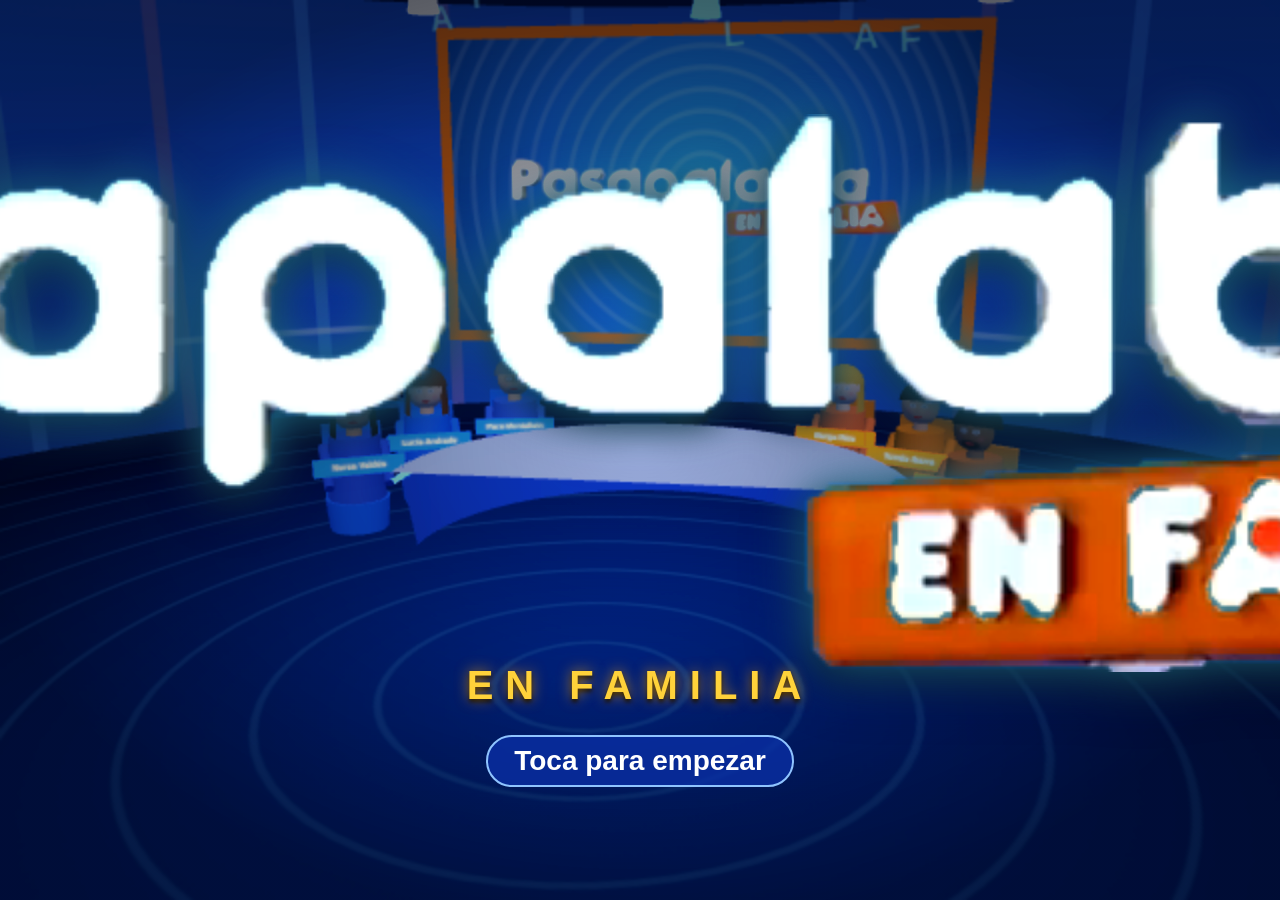
<file: www/index.html>
<!doctype html><html lang="es"><head><meta charset="utf-8">
<meta name="viewport" content="width=device-width,initial-scale=1,maximum-scale=1,user-scalable=no">
<title>Pasapalabra en familia</title><link rel="stylesheet" href="css.css"><link rel="stylesheet" href="css/menu_ac.css"></head><body>
<canvas id="c3d"></canvas>
<div id="ui"></div>
<div id="sub"><span class="tts">TTS</span><span id="subt"></span></div>
<div id="ver">v1.4 · Creado por Ikeriano</div>
<script src="js/datos.js"></script>
<script type="module" src="js/game.js"></script>
</body></html>
</file>
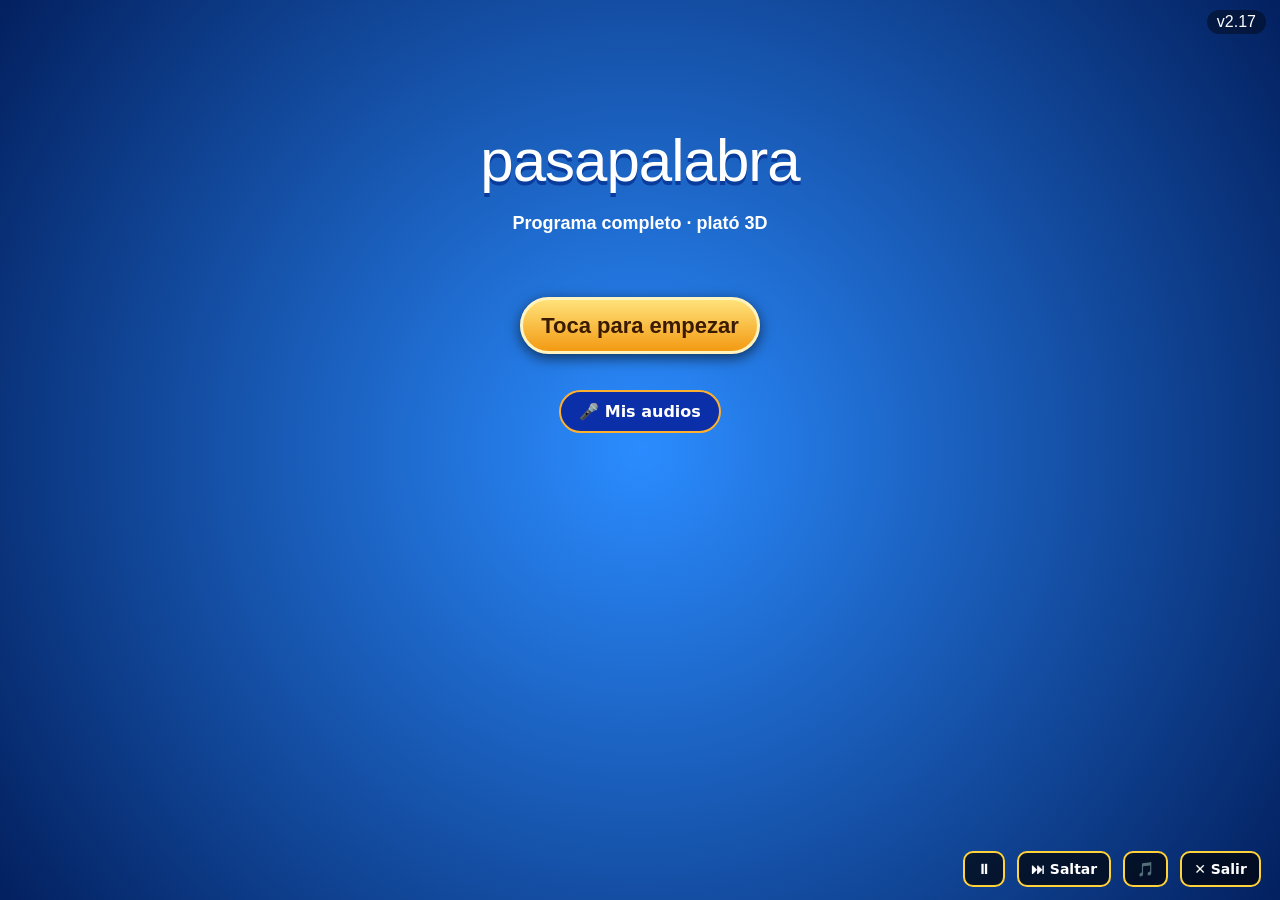
<file: www/plato/index.html>
<!doctype html><html lang="es"><head><meta charset="utf-8">
<meta name="viewport" content="width=device-width,initial-scale=1,maximum-scale=1,user-scalable=no,interactive-widget=resizes-content">
<title>Pasapalabra · Plató 3D</title>
<link rel="stylesheet" href="../assets/app.css"><style>
html,body{margin:0;height:100%;overflow:hidden;background:#020a2a;font-family:'Arial Black',Arial,sans-serif;color:#fff;-webkit-user-select:none;user-select:none}
#c{position:fixed;top:0;left:0;width:100%;height:100%}
#hud{position:fixed;top:0;left:0;right:0;bottom:0;pointer-events:none}
#hud>*{pointer-events:auto}
button{font-family:inherit;border:0;cursor:pointer}
.hidden{display:none!important}
.sub{position:absolute;left:50%;bottom:4%;-webkit-transform:translateX(-50%);transform:translateX(-50%);max-width:88%;background:#000b;border-left:5px solid #ffd23a;border-radius:10px;padding:8px 14px;font:600 clamp(14px,2.4vw,24px) system-ui,Arial;text-shadow:0 1px 3px #000;display:none;pointer-events:none;color:#fff}
.sub b{color:#ffd23a}
.rot{position:absolute;left:3%;top:4%;font:900 clamp(16px,3vw,34px) system-ui,Arial;color:#29e6ff;text-shadow:0 0 16px #29e6ff;letter-spacing:2px;pointer-events:none;text-transform:uppercase}
.barra{position:absolute;right:1.5%;bottom:1.5%;display:-webkit-flex;display:flex;gap:6px;z-index:20}
.barra button{padding:8px 12px;border-radius:10px;border:2px solid #ffd23a;background:#000a;color:#fff;font:bold 14px system-ui,Arial;cursor:pointer;margin-left:6px}
.marc{position:absolute;right:2%;top:3%;background:#000a;border:2px solid #ffd23a;border-radius:12px;padding:6px 12px;font:900 clamp(13px,2.2vw,22px) system-ui,Arial;color:#ffd23a;pointer-events:none;white-space:nowrap}
.marc span{margin:0 6px}.marc .az{color:#7fd8ff}.marc .na{color:#ffb060}.marc b{color:#fff;margin:0 6px}
.panel{position:absolute;right:2%;top:13%;width:46%;max-height:68%;overflow:auto;background:linear-gradient(#0a1a5aee,#05081aee);border:3px solid #29e6ff;border-radius:16px;padding:10px 16px;box-shadow:0 0 30px #29e6ff88;color:#fff;box-sizing:border-box;font:800 clamp(14px,2vw,20px) system-ui,Arial}
.q{font-size:16px;text-align:center;margin:4px 0 8px}.def{font:700 15px Arial;text-align:center}.ltr{display:inline-block;width:30px;height:30px;line-height:30px;border-radius:50%;background:#ff8a1c;color:#fff}
.estr{text-align:center;font-size:22px;letter-spacing:4px;margin:6px 0}.res{font:700 14px Arial;text-align:center}
.ops{text-align:center}.op{width:46%;margin:4px 1%;padding:9px 6px!important;font-size:clamp(12px,1.7vw,15px)!important}.op.okb,.dw.okb{background:linear-gradient(#5fe07a,#1a9a3a)!important}.op.kob,.dw.kob{background:linear-gradient(#ff7a7a,#c01a1a)!important}
.kbw{background:#000a;border-radius:10px;padding:5px}.inrow{display:-webkit-flex;display:flex;background:#fff;border-radius:20px;padding:3px;margin-bottom:4px}
.kin{color:#10204a;-webkit-flex:1;flex:1;font-size:18px;padding:4px 8px;min-height:22px}.kok,.kclr,.kpp{border-radius:16px;padding:4px 10px;color:#fff;margin-left:3px}.kok{background:#2e9bff}.kclr{background:#ff7aa0}.kpp{background:#ff8a1c;font-size:11px}
.krow{text-align:center;white-space:nowrap}.key{background:#2a5fd8;color:#fff;border-radius:6px;width:9.2%;height:30px;margin:2px .2%!important;padding:0!important;min-width:0!important;font-size:13px!important}
.sgrid{width:230px;margin:0 auto}.cell{width:40px;height:40px;margin:3px;border-radius:8px;background:#14328cd9;border:2px solid #5f8fdf;color:#fff;font-size:17px}.cell.sel{background:#ffd23a}.cell.found{background:#3dbb2b;color:#fff}
.dgrid{text-align:center}.dw{width:30%;margin:3px 1%!important;padding:10px 2px!important;font-size:12px!important;min-width:0!important}
.crono{position:absolute;left:3%;top:12%;width:70px;height:70px;line-height:70px;text-align:center;border-radius:50%;background:#1f7bff;border:4px solid #fff;font-size:26px}
.rhud{position:absolute;left:2%;top:12%;width:250px;height:250px;pointer-events:none}.rl{position:absolute;width:24px;height:24px;margin:-12px;line-height:24px;text-align:center;border-radius:50%;background:#1f7bff;border:2px solid #fff;font-size:12px}
.rl.o{background:#3dbb2b}.rl.k{background:#e8352f}.rl.c{background:#ff8a1c;-webkit-transform:scale(1.3);transform:scale(1.3)}
.rt{position:absolute;left:30%;right:30%;top:36%;text-align:center}.rt b{display:block;font-size:40px}.rt small{font:700 12px Arial}.rt.az b{color:#7fd8ff}.rt.na b{color:#ffb060}
.start{position:absolute;top:0;left:0;right:0;bottom:0;background:radial-gradient(circle,#2b8cff,#03205f);text-align:center;padding-top:14vh;cursor:pointer}
.logo3d{font-size:60px;letter-spacing:-1px;text-shadow:0 4px 0 #0a3c9c}.start p{font:700 18px Arial}.start b{display:inline-block;margin-top:5vh}.start small{position:absolute;top:10px;right:14px;font-size:16px;background:rgba(0,0,0,.4);padding:3px 10px;border-radius:12px}
.claqueta{position:absolute;top:40%;left:50%;-webkit-transform:translate(-50%,-50%);transform:translate(-50%,-50%);background:#111;border:4px solid #fff;padding:12px 24px;font-size:30px}
textarea{width:100%;box-sizing:border-box;font:15px Arial;border-radius:8px;border:2px solid #9fc4ff;padding:6px}.pitem{font:700 13px Arial;padding:6px;border-bottom:1px solid #cde;cursor:pointer}
#err{position:fixed;left:0;right:0;bottom:0;max-height:40%;overflow:auto;background:#c00;color:#fff;font:12px monospace;padding:6px;z-index:99;white-space:pre-wrap;display:none}
@media (max-height:420px){.panel{top:9%;max-height:80%}.key{height:24px}.sub{font-size:14px}}
body.p3d .sub{background:linear-gradient(#3a72e0,#1745b4);border:3px solid #fff;outline:2px solid #fff;outline-offset:-8px;border-left:3px solid #fff;border-radius:0;text-align:center;font-weight:700;color:#fff;padding:12px 26px;box-shadow:0 4px 14px #0008}
body.p3d .panel{background:#2a5fd8;border:3px solid #fff;outline:2px solid #fff;outline-offset:-9px;border-radius:0}
body.p3d .op{background:#ee7a1c!important;border:2px solid #fff!important;border-radius:0!important;color:#fff!important;font-weight:900!important}
body.p3d .cell,body.p3d .dw{border-radius:0;background:#2a5fd8;border:2px solid #fff}
body.p3d .crono{background:#ee7a1c;border-color:#fff}
.kbar{position:absolute;left:2%;right:2%;bottom:calc(1.5% + 46px);display:-webkit-flex;display:flex;background:#fff;border-radius:22px;padding:3px;z-index:25;box-shadow:0 2px 12px #000a}
.kbar.off{opacity:0;pointer-events:none;height:0;padding:0;overflow:hidden}
.kinp{-webkit-flex:1;flex:1;min-width:0;border:0;outline:0;background:transparent;color:#10204a;font:800 20px system-ui,Arial;padding:6px 10px;text-transform:uppercase;-webkit-user-select:text;user-select:text}
.kbtns{display:-webkit-flex;display:flex;white-space:nowrap}
button{touch-action:manipulation;-webkit-tap-highlight-color:transparent}
.key:active,.kok:active,.kclr:active,.kpp:active{filter:brightness(1.4)}
.kbw .key,.kbw .key:hover{transition:none!important;animation:none!important;transform:none!important}
body.kbup .panel{top:1%;max-height:calc(100% - 64px);}
body.kbup .kbw,body.kbup .rhud,body.kbup .marc,body.kbup .rot,body.kbup .crono,body.kbup .sub,body.kbup .barra{display:none}
body.kbup .kbar{bottom:4px}
@media (orientation:portrait){.panel{left:2%;right:2%;width:auto;top:auto;bottom:calc(1.5% + 96px);max-height:46%}}
.aztit{position:absolute;inset:0;z-index:40;background:radial-gradient(circle at 30% 30%,#3ad0ff55 0,transparent 30%),radial-gradient(circle at 75% 70%,#7ac8ff44 0,transparent 25%),radial-gradient(circle,#2a9bff 0,#0a5fe0 60%,#0848c0 100%);display:-webkit-flex;display:flex;-webkit-flex-direction:column;flex-direction:column;-webkit-align-items:center;align-items:center;-webkit-justify-content:center;justify-content:center}
.azbig{display:-webkit-flex;display:flex;-webkit-align-items:center;align-items:center}.azt{width:min(22vw,22vh);height:min(26vw,26vh);line-height:min(26vw,26vh);text-align:center;background:#e8eaf2;border:min(1.6vw,1.6vh) solid #2a4fd0;border-radius:min(3vw,3vh);color:#2a45d8;font:900 min(20vw,20vh) system-ui,Arial;text-shadow:0 4px 0 #1a2a9a;box-shadow:0 8px 20px #0006}
.azla{color:#eef;font:900 min(9vw,9vh) system-ui,Arial;margin:0 3vw;text-align:center}.azla i{display:block;font-style:normal;color:#1a3fd0;font-size:.7em;line-height:.8}
.azfila,.aztiles{display:-webkit-flex;display:flex;-webkit-justify-content:center;justify-content:center}.azfila{margin-top:4vh}.azfila i{font:900 min(2.6vw,3vh) system-ui,Arial;font-style:normal;color:#2a45d8;background:#eef;border:2px solid #2a4fd0;border-radius:5px;width:min(3.4vw,4vh);text-align:center;margin:0 1px}
.azhud{position:absolute;left:0;right:0;bottom:4px;display:-webkit-flex;display:flex;-webkit-flex-direction:column;flex-direction:column;pointer-events:none;z-index:24}.azhud>*{pointer-events:auto}
body.alaz .azhud .panel{position:relative;right:auto;top:auto;left:auto;width:auto;max-height:none;margin:0 2% 6px;padding:4px;background:#0a1a5acc;order:0}
body.alaz .azhud .panel.hidden{display:none!important}body.alaz .azhud .kbar{position:relative;left:auto;right:auto;bottom:auto;margin:0 2% 6px}
.azsc{position:absolute;left:2%;bottom:calc(100% + 8px);display:-webkit-flex;display:flex;-webkit-align-items:flex-end;align-items:flex-end;pointer-events:none}
.aztm{width:64px;height:64px;border-radius:16px;background:#fff;padding:5px;box-sizing:border-box}.aztm b{display:block;height:100%;border-radius:11px;background:linear-gradient(#2a7bff,#0a45d0);color:#fff;font:900 28px/54px system-ui,Arial;text-align:center}.aztm.na b{background:linear-gradient(#ff9a3a,#e06a0a)}
.azok{margin-left:6px;min-width:40px;height:36px;border-radius:7px;background:linear-gradient(#5fe07a,#16a03a);border:2px solid #fff;color:#fff;font:900 20px/34px system-ui,Arial;text-align:center}
.aznom{margin-left:8px;background:linear-gradient(#5fb0ff,#1f6be0);border:2px solid #cfe6ff;border-radius:8px;color:#fff;font:900 13px system-ui,Arial;padding:6px 10px;text-transform:uppercase}
.azrow{display:-webkit-flex;display:flex;margin:0 0 4px}.azclue,.azpat{background:linear-gradient(#2f6ff0,#1240c8);border:2px solid #9fd0ff;color:#fff;font:900 clamp(12px,2.2vw,22px) system-ui,Arial;text-align:center;padding:6px 10px;text-transform:uppercase}
.azclue{-webkit-flex:1;flex:1;border-left:0;border-radius:0 10px 10px 0;overflow:hidden;text-overflow:ellipsis;white-space:nowrap}.azpat{margin-left:8px;min-width:22%;border-right:0;border-radius:10px 0 0 10px;letter-spacing:2px;white-space:nowrap}
.aztiles i{-webkit-flex:1;flex:1;max-width:46px;margin:0 1px;font:900 clamp(11px,2.6vw,22px)/1.9 system-ui,Arial;font-style:normal;text-align:center;color:#fff;background:linear-gradient(#48d860,#13a332);border:2px solid #d8ffe0;border-radius:6px;text-shadow:0 1px 0 #0a6a20}
.aztiles i.c{background:#fff;color:#1f4fe0;border-color:#1f4fe0;text-shadow:none}.aztiles i.o{background:linear-gradient(#2a7bff,#0a45d0);border-color:#bfe0ff}.aztiles i.k{background:linear-gradient(#ff6a6a,#c01a1a);border-color:#ffd0d0}
body.alaz .sub{bottom:auto;top:16%}body.alaz .barra{bottom:auto;top:9%}body.alaz.kbup .azsc{display:none}body.alaz.kbup .azhud{bottom:0}
@media (orientation:portrait){.aztiles{-webkit-flex-wrap:wrap;flex-wrap:wrap}.aztiles i{-webkit-flex:0 0 calc(100%/13 - 2px);flex:0 0 calc(100%/13 - 2px);margin:1px}}
@font-face{font-family:AZR;src:url(alaz/NunitoAZ.woff2) format('woff2'),url(alaz/NunitoAZ.ttf) format('truetype');font-weight:100 900}
.azbg{position:absolute;inset:0;z-index:0;pointer-events:none!important;background:radial-gradient(ellipse at 18% 22%,#7fe8ff 0,#3fc4ff00 32%),radial-gradient(ellipse at 85% 60%,#5fd6ff 0,#5fd6ff00 30%),radial-gradient(circle at 60% 15%,#1a5fd8 0,#1a5fd800 22%),linear-gradient(160deg,#20a8f8,#0f7fe8 45%,#1a9bf2)}
.azbg i{position:absolute;font:900 30px AZR,system-ui;font-style:normal;color:#ffffff40;filter:blur(2px)}
.aztit,.azhud,.azbg{font-family:AZR,'Arial Rounded MT Bold',system-ui,Arial!important}
.aztit{background:radial-gradient(ellipse at 15% 35%,#6fe0ff 0,#6fe0ff00 30%),radial-gradient(circle at 80% 25%,#1f4fd0aa 0,#1f4fd000 25%),linear-gradient(160deg,#1aa0f5,#0e7be6 50%,#1592ee)!important}
.azt{background:linear-gradient(#f4f5fa,#d9dce8)!important;border-color:#2448c8!important;color:#2c46d6!important;font-family:AZR,system-ui!important;text-shadow:0 2px 0 #4a66f0,0 5px 0 #1a2a9a,0 9px 8px #0005!important;border-radius:min(2.4vw,2.4vh)!important;box-shadow:0 0 0 3px #1838b0,0 10px 24px #0007!important}
.azla{font-family:AZR,system-ui!important;font-weight:900;color:#e9ecf6!important;text-shadow:0 3px 0 #9aa3c8}.azla i{color:#2448d8!important;text-shadow:none}
.azfila i{background:linear-gradient(#ffffff,#d8dcf0)!important;border:2px solid #2448c8!important;color:#2a44d0!important;font-family:AZR,system-ui!important;border-radius:6px!important;box-shadow:0 2px 0 #1a2a8a}
.aztiles i,.azclue,.azpat,.aztm b,.azok,.aznom{font-family:AZR,system-ui!important;font-weight:900!important}
.aztiles i{background:linear-gradient(#5be35a,#1fb52e 55%,#159a26)!important;border:2px solid #b8f5b8!important;border-radius:7px!important;text-shadow:0 1px 1px #0a5a14!important}
.aztiles i.c{background:linear-gradient(#ffffff,#e6ecff)!important;color:#2c46d6!important;border:3px solid #2c46d6!important;box-shadow:0 0 0 2px #fff}
.aztiles i.o{background:linear-gradient(#7af07a,#28c838)!important;color:#fff!important;box-shadow:inset 0 0 0 2px #e9ffe9}
.aztiles i.k{background:linear-gradient(#ff6a6a,#d42020)!important;border-color:#ffd0d0!important}
.aztiles i.u{opacity:.85}
.azclue,.azpat{background:linear-gradient(#3f7cf5,#2456e0)!important;border:2px solid #a9cbff!important}
.aztm{background:#fff!important;border-radius:14px!important;box-shadow:0 0 0 2px #2a56e0}.aztm b{background:linear-gradient(#2f6cf0,#1c4ad6)!important;border-radius:9px!important}
.azok{background:linear-gradient(#4fd856,#1cab2c)!important;border:2px solid #d9ffd9!important;border-radius:6px!important}
.aztit .azt{width:min(16vw,33vh)!important;height:min(19.5vw,40vh)!important;line-height:min(19.5vw,40vh)!important;font-size:min(15vw,31vh)!important;border-width:min(1.2vw,2.4vh)!important}
.aztit .azla{font-size:min(9vw,18vh)!important;margin:0 2.5vw!important}.aztit .azla i{font-size:1em!important;line-height:.7!important;-webkit-transform:scaleX(.6);transform:scaleX(.6);font-weight:900}
.aztit .azfila{margin-top:4.5vh}.aztit .azfila i{font-size:min(2.5vw,5vh)!important;width:min(3.1vw,6.2vh)!important;line-height:1.15}
.aztit>b{position:absolute;font:900 30px AZR,system-ui;color:#ffffff38;filter:blur(1.5px)}
.aztit>u{position:absolute;width:6px;height:6px;border-radius:50%;background:#bfe8ff66;filter:blur(1px)}
body.alaz .azhud .kbw .key{height:24px}
/* v2.9 · A la Z calcado (medidas tomadas de la referencia 662x463) */
.aztit{background:#0f8ff0 url(alaz/fondo.jpg) center/cover!important;padding-bottom:9vh;box-sizing:border-box}.aztit .azla i{-webkit-text-stroke:.6vh #2448d8}
.aztm{position:relative}.aztm svg{position:absolute;left:0;top:0;width:100%;height:100%;pointer-events:none}.azarc{fill:none;stroke:#1d5fe6;stroke-width:7;stroke-linecap:round}
@media (orientation:landscape){
 body.alaz .azhud{position:absolute;left:0;right:0;top:0;bottom:0;display:block}
 body.alaz .azsc{position:static;display:block}
 body.alaz .aztm{position:absolute;left:0;top:52.5vh;width:14.6vh;height:14.6vh;padding:1.7vh;border-radius:3vh!important}
 body.alaz .aztm b{font-size:7.2vh;line-height:11.2vh;border-radius:2vh!important;letter-spacing:-.2vh}
 body.alaz .azok{position:absolute;left:15.6vh;top:56.6vh;margin:0;min-width:0;width:7.6vh;height:7.2vh;font-size:4.8vh;line-height:6.4vh;border-radius:.9vh!important;box-sizing:border-box}
 body.alaz .aznom{position:absolute;left:45%;top:56vh;-webkit-transform:translateX(-50%);transform:translateX(-50%);margin:0;font-size:2.4vh;padding:1.6vh 2.2vw;border-radius:1.4vh;background:linear-gradient(#3aa8ff,#1468e6)!important;border:.3vh solid #bfe4ff!important;box-shadow:0 .4vh 1vh #0004}
 body.alaz .azrow{position:absolute;left:0;right:0;top:70vh;height:5.9vh;margin:0;display:block}
 body.alaz .azclue,body.alaz .azpat{position:absolute;top:0;height:100%;box-sizing:border-box;padding:0 1vw;font-size:3.9vh;line-height:5.2vh;background:linear-gradient(#1a78ff,#0b5fee)!important;border:.35vh solid #8ec4ff!important}
 body.alaz .azclue{left:-1vw;width:71.5vw;border-radius:0 1.2vh 1.2vh 0!important;padding-left:2vw}
 body.alaz .azpat{left:72.5vw;right:-1vw;min-width:0;margin:0;border-radius:1.2vh 0 0 1.2vh!important;letter-spacing:.5vh}
 body.alaz .aztiles{position:absolute;top:78.6vh;height:6.6vh;left:50%;width:111vw;margin-left:-55.5vw;display:-webkit-flex;display:flex}
 body.alaz .aztiles i{-webkit-flex:1;flex:1;max-width:none;margin:0 .14vw;font-size:4.9vh;line-height:5.6vh;border-radius:1vh!important;border-width:.35vh!important}
 body.alaz .azhud .kbar{position:absolute;left:12%;right:12%;top:87.5vh;bottom:auto;margin:0;height:auto;padding:.4vh}
 body.alaz .azhud .kbar.off{height:0;padding:0}
 body.alaz .kinp{font-size:3.6vh;padding:.6vh 1vw}
 body.alaz .azhud .panel{position:absolute;right:1%;left:auto;top:10vh;width:34%;margin:0;max-height:40vh}
 body.alaz .azhud .kbw .key{height:4.6vh;font-size:2vh!important}
 body.alaz .sub{top:3%;left:50%;max-width:56%}
 body.alaz .rot,body.alaz .marc{display:none}
 body.alaz.kbup .aztm,body.alaz.kbup .azok,body.alaz.kbup .aznom{display:none}
}
.pmv{text-align:center;margin:4px 0 8px}.pmv i{display:inline-block;font-style:normal;margin:0 3px;padding:3px 9px;border-radius:12px;background:#1f7bff;border:2px solid #9fc4ff;font-size:14px}.pmv i.c{background:#ffd23a;color:#10204a;border-color:#fff}.pmv i.u{opacity:.35}
.ppi{margin:3px 0;opacity:.75}.ppi.n{opacity:1;color:#ffd23a}
</style></head><body>
<canvas id="c"></canvas><div id="hud"></div><div id="err"></div>
<script>
window.PP_VERSION='2.17';
(function(){var e=document.getElementById('err');function show(m){e.style.display='block';e.textContent+=m+'\n';}
window.onerror=function(m,s,l){show('Error: '+m+' ('+(s||'').split('/').pop()+':'+l+')');};
window.addEventListener('unhandledrejection',function(ev){show('Promesa: '+(ev.reason&&ev.reason.message||ev.reason));});
try{var c=document.createElement('canvas');if(!(c.getContext('webgl')||c.getContext('experimental-webgl')))show('Este dispositivo no tiene WebGL: el plató 3D no puede mostrarse. Usa el modo Clásico 2D.');}catch(x){}})();
</script>
<script src="voz/index.js"></script>
<script src="../mc3d/mc3d.js"></script>
<script src="../cab/list.js"></script>
<script src="../cab/cab.js"></script>
<script src="misaudios_cfg.js"></script>
<script src="misaudios.js"></script>
<script src="../ns/ns.js"></script><script src="../ns/cat.js"></script><script>NS.base("../ns/")</script><style>.nsbadge{bottom:58px!important}</style>
<script src="datos_nuevos.js"></script><script src="nuevos.js"></script>
<script src="plato.js"></script>
</body></html>
</file>
<file: www/css.css>
@font-face{font-family:F;src:url(img/Fredoka.ttf)}
*{box-sizing:border-box;-webkit-tap-highlight-color:transparent}
html,body{margin:0;height:100%;overflow:hidden;background:#0a3fb8;font-family:F,Arial,sans-serif;color:#fff;user-select:none}
#c3d{position:fixed;inset:0;width:100%;height:100%}
#ui{position:fixed;inset:0;display:flex;flex-direction:column;align-items:center;justify-content:center}
#ver{position:fixed;right:6px;bottom:3px;font-size:10px;opacity:.6}
#sub{position:fixed;left:50%;transform:translateX(-50%);top:8px;max-width:92%;background:rgba(0,20,70,.82);border:2px solid #5ab0ff;border-radius:12px;padding:6px 12px;font-size:15px;display:none;z-index:9}
.tts{background:#ffb300;color:#123;font-weight:bold;border-radius:5px;padding:0 5px;margin-right:6px;font-size:11px}
.logo{font-weight:700;font-size:min(13vw,74px);letter-spacing:-1px;text-shadow:0 3px 0 #0a2a80,0 0 18px #2b7bff;line-height:1}
.tag{display:inline-block;background:linear-gradient(#ffd15a,#f08a00);color:#7a2a00;font-weight:700;padding:2px 14px;border-radius:4px;transform:rotate(-4deg);font-size:min(5vw,26px);border:2px solid #fff3}
.btn{font-family:F;font-size:18px;border:0;border-radius:14px;padding:11px 20px;margin:5px;color:#fff;background:linear-gradient(#3a9bff,#0a55d0);box-shadow:0 3px 0 #06307a;min-width:150px}
.btn.o{background:linear-gradient(#ffb340,#f07000);box-shadow:0 3px 0 #8a3a00}
.btn.g{background:linear-gradient(#4ed46a,#139a32);box-shadow:0 3px 0 #0a5a1a}
.btn.r{background:linear-gradient(#ff5a5a,#c01818);box-shadow:0 3px 0 #700}
.btn.s{min-width:0;padding:8px 12px;font-size:15px}
.card{background:rgba(0,30,110,.78);border:2px solid #5ab0ff;border-radius:16px;padding:14px;max-width:94vw;max-height:84vh;overflow:auto;text-align:center}
input{font-family:F;font-size:17px;border-radius:10px;border:2px solid #5ab0ff;padding:7px;margin:3px;width:150px;text-align:center}
.O{color:#ff9c1a}.B{color:#3aa7ff}
.bgO{background:linear-gradient(#ffb340,#ec6c00)}.bgB{background:linear-gradient(#45b0ff,#0a5ad8)}
/* He dicho */
.hd{position:fixed;inset:0}
.hd .dots{position:absolute;left:10px;top:8%;display:flex;flex-direction:column;gap:5px}
.hd .dot{width:16px;height:16px;border-radius:50%;box-shadow:inset 0 -3px 0 #0004}
.hd .dot.off{opacity:.25}
.hd .pills{position:absolute;left:34px;bottom:120px;display:flex;flex-direction:column-reverse;gap:4px}
.hd .pill{min-width:120px;padding:2px 12px;border-radius:9px;font-size:14px;text-transform:uppercase;box-shadow:inset 0 -3px 0 #0003}
.hd .num{position:absolute;left:16px;bottom:54px;font-size:52px;font-weight:700;text-shadow:0 3px 0 #0006}
.hd .bar{position:absolute;left:90px;right:10px;bottom:52px;border-radius:12px;padding:9px 14px;font-size:clamp(14px,2.6vw,22px);box-shadow:0 0 0 3px #fff4}
.hd .ctl{position:absolute;left:90px;right:10px;bottom:4px;display:flex;justify-content:center;align-items:center}
.hd .who{position:absolute;right:12px;top:52px;font-size:18px;background:#0028;padding:4px 10px;border-radius:10px}
/* Donde estan */
.grid{display:grid;grid-template-columns:repeat(3,1fr);gap:7px;width:min(80vw,420px)}
.tile{height:min(12vh,62px);border-radius:10px;display:flex;align-items:center;justify-content:center;font-size:26px;font-weight:700;box-shadow:inset 0 -4px 0 #0003,0 0 0 2px #fff6;transition:transform .3s}
.tile.w{font-size:14px;text-transform:uppercase;transform:rotateX(360deg)}
.big{font-size:56px;font-weight:700}
/* marcador */
.sc{display:flex;gap:10px;justify-content:center}.sc div{font-size:46px;font-weight:700;padding:4px 18px;border-radius:12px;min-width:90px}
/* rosco */
.ro{position:relative;width:min(84vw,62vh);height:min(84vw,62vh)}
.le{position:absolute;width:11%;height:11%;margin:-5.5% 0 0 -5.5%;border-radius:50%;display:flex;align-items:center;justify-content:center;font-weight:700;font-size:min(4vw,2.6vh);background:radial-gradient(circle at 35% 30%,#8fd0ff,#0a5ad8);border:2px solid #fff;box-shadow:0 2px 3px #0006}
.le.h{background:radial-gradient(circle at 35% 30%,#9ff09f,#14a02a)}.le.f{background:radial-gradient(circle at 35% 30%,#ff9f9f,#c01818)}
.le.a{background:radial-gradient(circle at 35% 30%,#ffe08a,#e0a000);transform:scale(1.2)}
.le.x{opacity:.35}
.rbox{position:absolute;left:4px;bottom:4px;text-align:center}
.rbox .t{font-size:30px;font-weight:700;border-radius:50%;width:66px;height:66px;display:flex;align-items:center;justify-content:center;border:3px solid #fff}
.rbox .a{font-size:22px;border-radius:8px;margin-top:4px;padding:2px}
.def{font-size:clamp(14px,2.5vw,20px);margin:6px;max-width:94vw;min-height:2.4em}
canvas#pad{background:#fff;border-radius:10px;touch-action:none}
.hist p{font-size:17px;text-align:left;margin:6px 0}
.rw{display:flex;flex-wrap:wrap;align-items:center;justify-content:center;gap:8px}.rc{width:min(94vw,360px)}
@media (orientation:landscape){.ro{width:min(46vw,80vh);height:min(46vw,80vh)}}
@media (max-height:500px){.card{padding:8px;max-height:97vh}.tile{height:13vh;font-size:20px}.big{font-size:34px}.logo{font-size:44px}.btn{padding:6px 12px;font-size:15px;margin:3px;min-width:0}h2{margin:4px 0;font-size:20px}h3{margin:3px 0}p{margin:5px 0}.card.de{display:flex;gap:10px;align-items:center}}
/* v1.1 */
#plato{position:fixed;left:0;top:0;width:50vw;height:50vh;border:0;transform:scale(2);transform-origin:0 0;pointer-events:none;z-index:0;filter:brightness(1.3) saturate(1.15)}
#c3d{z-index:1}#ui{z-index:2}
.hd.R .dots{left:auto;right:10px}.hd.R .pills{left:auto;right:34px;align-items:flex-end}.hd.R .num{left:auto;right:16px}.hd.R .bar,.hd.R .ctl{left:10px;right:90px}.hd.R .who{right:auto;left:12px}
.ini{background:#fff;color:#123;border-radius:5px;padding:0 6px}
.rot{text-align:center;padding:10px 26px;background:rgba(0,30,110,.55);border-radius:14px}
.dep{position:fixed;inset:0}.dep .grid{position:absolute;top:8%;width:min(52vw,420px)}.dep.L .grid{left:3%}.dep.R .grid{right:3%}
.dep .big{position:absolute;bottom:6%}.dep.L .big{left:4%}.dep.R .big{right:4%}
.dep .def{position:absolute;bottom:4%;width:40vw;font-size:17px}.dep.L .def{right:3%}.dep.R .def{left:3%}
.dep .who,.czr .who{position:absolute;top:8px;background:#0028;padding:4px 10px;border-radius:10px}.dep.L .who{right:12px}.dep.R .who{left:12px}
.ems{position:fixed;inset:0;display:flex;flex-direction:column;align-items:center;justify-content:flex-end;padding-bottom:6px}
.jb{position:relative;width:min(24vw,150px);height:min(44vh,230px);margin-bottom:4px}
.jbt{position:absolute;inset:0;border-radius:50% 50% 8px 8px/38% 38% 8px 8px;background:linear-gradient(90deg,#c9d3e6,#fff 40%,#fff 60%,#c9d3e6);border:4px solid #8ea4c8;box-shadow:0 0 18px #fff8}
.jbb{position:absolute;left:12%;right:12%;top:40%;height:12%;background:#ddd;border-radius:4px;display:flex;justify-content:space-around;align-items:center}
.jbb i{width:14%;height:60%;border-radius:2px;opacity:.35;box-shadow:0 0 0 1px #0004}.jbb i.on{opacity:1;box-shadow:0 0 10px currentColor,0 0 0 2px #fff}
.jbg{position:absolute;left:18%;right:18%;top:58%;bottom:8%;background:repeating-linear-gradient(45deg,#9aa 0 3px,#eee 3px 9px);border-radius:6px}
.duel{display:flex;align-items:center;gap:8px;width:100%;justify-content:center}.duel .pl{flex:1;display:flex;align-items:center;gap:8px;justify-content:center;background:rgba(0,20,80,.55);border-radius:12px;padding:6px;border:3px solid}.duel .B{border-color:#2a7bff}.duel .O{border-color:#ff8a1c}
.pul{width:58px;height:58px;border-radius:50%;background:radial-gradient(circle at 35% 30%,#fff8,var(--c) 45%,#000a);box-shadow:0 4px 0 #333,0 0 0 4px #ccc;cursor:pointer}.pul.on{box-shadow:0 0 22px var(--c),0 0 0 4px #fff}
.sq{font-size:26px;font-weight:700;min-width:46px;text-align:center;border-radius:8px;padding:2px 8px;border:2px solid #fff8}.mor{background:linear-gradient(#b04fff,#6a1ab8)}
#jz{margin-top:4px}.ems .def{margin:2px}
.cz{position:fixed;inset:0;display:flex;gap:8px;padding:10px;align-items:center}.cz .col{display:flex;flex-direction:column;gap:6px;width:22vw}.tile.s{height:auto;padding:6px;font-size:18px;text-transform:uppercase}
.bgM{background:linear-gradient(#b04fff,#6a1ab8)}.tile.sel{outline:4px solid #fff;transform:scale(1.06)}.tile.x{opacity:.25}
.czr{position:relative;flex:1;display:flex;flex-direction:column;align-items:center;gap:6px}.czr .pills{display:flex;flex-wrap:wrap;gap:4px;justify-content:center}.czr .pill{padding:2px 10px;border-radius:9px;text-transform:uppercase}.czr .who{right:0}
.tema{display:inline-block;padding:3px 12px;border-radius:8px;font-weight:700}
.rosc{position:fixed;inset:0;display:flex;align-items:center;justify-content:center;gap:10px}.rosc .ro{background:none}
#menu{position:fixed;inset:0;display:flex}#menu .mbox{display:flex;gap:3vw;align-items:center;width:100%;height:100%;padding:2vh 4vw;box-sizing:border-box;background:linear-gradient(90deg,#00051900,#0005191a 40%,#000519b0 58%)}
#menu .logo{flex:1;display:flex;flex-direction:column;align-items:center;justify-content:center;min-width:0}#menu .mlogo{width:min(42vw,420px);filter:drop-shadow(0 4px 10px #000a)}
#menu .mtag{margin-top:1vh;font:900 clamp(13px,2.4vw,22px) F,Arial;color:#ffd23a;letter-spacing:2px;background:#000a2899;padding:4px 16px;border-radius:20px;border:2px solid rgba(255,210,58,.6)}
#menu .col{flex:0 0 min(46vw,440px);display:flex;flex-direction:column;gap:1.4vh;max-height:100%;overflow-y:auto;padding:6px}
#menu h2{margin:0 0 4px;font:900 clamp(16px,3vw,26px) F,Arial;color:#ffd23a;text-shadow:0 2px 4px #000}
.mbtn{display:flex;align-items:center;gap:12px;font:900 clamp(14px,2.6vw,21px) F,Arial;color:#fff;background:linear-gradient(#2f6cff,#0a2fa8);border:3px solid #8fc4ff;border-radius:40px;padding:1.2vh 18px;box-shadow:0 4px 14px #0009;cursor:pointer;text-align:left}
.mbtn small{display:block;font:700 clamp(10px,1.6vw,13px) F,Arial;color:#cfe2ff}.mbtn.gold{background:linear-gradient(#ffe27a,#f39a12);color:#3a1a00;border-color:#fff3c0}.mbtn.gold small{color:#5a3000}.mbtn.back{background:#14328cd9}
.mbtn .fp{width:32px;height:32px;flex:none;border-radius:50%;background:radial-gradient(circle at 35% 30%,#fff,#bcd 60%,#789);box-shadow:inset 0 0 0 3px #1b5ed6}
.mbtn:active{transform:scale(.97)}
@media (max-height:480px){#menu .col{gap:5px;flex-basis:min(52vw,440px)}.mbtn{font-size:14px;padding:4px 12px;gap:8px;border-width:2px}.mbtn small{font-size:10px}.mbtn .fp{width:22px;height:22px}}
.camb{position:fixed;bottom:10px;left:50%;transform:translateX(-50%);display:flex;gap:8px;align-items:center;background:#0028;padding:6px 12px;border-radius:30px}
.reg video{width:min(70vw,520px);max-height:55vh;border-radius:10px;background:#000}.rsub{min-height:2.6em;font-size:15px;background:#000a;padding:4px 8px;border-radius:6px;margin:4px 0}
.dep .titde{position:absolute;top:8px;left:50%;transform:translateX(-50%);background:linear-gradient(#2f6cff,#0a2fa8);border:2px solid #8fc4ff;padding:3px 16px;border-radius:20px;font-weight:700;white-space:nowrap}
.dep .grid.g3{display:grid;grid-template-columns:repeat(3,1fr);gap:6px;top:16%;background:linear-gradient(transparent 31%,#c9d3e6 31% 33%,transparent 33% 64%,#c9d3e6 64% 66%,transparent 66%)}
.dep .grid.g3 .tile{border-radius:14px;font-size:clamp(22px,6vh,40px);height:auto;aspect-ratio:2/1;display:flex;align-items:center;justify-content:center;box-shadow:inset 0 -6px 0 #0003,0 2px 4px #0006}
.dep .grid.g3 .tile.w{font-size:clamp(11px,2.6vh,16px);background:#fff;color:#123}
</file>
<file: www/css/menu_ac.css>
/* Copiado de Ahora Caigo 1.52 (assets/www/assets/app.css): menú */
#menu{position:absolute;top:0;right:0;bottom:0;left:0;z-index:30;display:flex;align-items:center;justify-content:center;background:#02040c center/cover no-repeat}
#menu.hidden{display:none}
#menu .mbox{display:flex;gap:3vw;align-items:center;width:100%;height:100%;padding:2vh 4vw;background:linear-gradient(90deg,#0000,#0000 40%,#000519c7 58%)}
#menu .logo{flex:1}
#menu .col{flex:0 0 min(44vw,440px);display:flex;flex-direction:column;gap:1.6vh;max-height:100%;overflow-y:auto;padding:6px}
#menu h2{margin:0 0 4px;font:900 clamp(16px,3vw,26px) Arial,Roboto,sans-serif;color:#ffd23a;text-shadow:0 2px 4px #000}
.mbtn{display:flex;align-items:center;gap:12px;font:900 clamp(14px,2.6vw,22px) Arial,Roboto,sans-serif;color:#fff;background:linear-gradient(#2f6cff,#0a2fa8);border:3px solid #8fc4ff;border-radius:40px;padding:1.4vh 18px;box-shadow:0 4px 14px #0009;cursor:pointer;text-align:left}
.mbtn small{display:block;font:700 clamp(10px,1.6vw,13px) Arial,Roboto,sans-serif;color:#cfe2ff}
.mbtn.gold{background:linear-gradient(#ffe27a,#f39a12);color:#3a1a00;border-color:#fff3c0}
.mbtn.gold small{color:#5a3000}
.mbtn:active{transform:scale(.97)}
.mbtn .fp{width:34px;height:34px;flex:none;border-radius:50%;background:radial-gradient(#1a2450 55%,#f3b21a 57%);position:relative}
.mbtn .fp:before,.mbtn .fp:after{content:"";position:absolute;top:8px;width:7px;height:15px;border-radius:4px;background:#ffd23a}
.mbtn .fp:before{left:9px}
.mbtn .fp:after{right:9px}
.tbtn{font:900 clamp(11px,1.8vw,15px) Arial,Roboto,sans-serif;color:#fff;background:#14328cd9;border:2px solid #5f8fdf;border-radius:14px;padding:8px 4px;cursor:pointer}
.tbtn.sel{background:linear-gradient(#ffe27a,#f39a12);color:#3a1a00;border-color:#fff}
.tbtn span{display:block;font-size:1.5em}
.mrow .tbtn{flex:1}
.back{align-self:flex-start}
#menu .logo{display:flex;flex-direction:column;align-items:center;justify-content:center;min-width:0;height:100%}
#menu .mtag{margin-top:1vh;font:900 clamp(13px,2.4vw,22px) Arial,Roboto,sans-serif;color:#ffd23a;letter-spacing:2px;text-shadow:0 0 12px rgba(255,180,0,.6),0 2px 3px #000;background:#000a2899;padding:4px 16px;border-radius:20px;border:2px solid rgba(255,210,58,.6)}
#menu .mbox{background:linear-gradient(90deg,#00051940,#0005191a 40%,#000519cc 58%)}
@media (max-height: 480px){#menu .col{gap:6px;flex-basis:min(52vw,440px)}.mbtn{font-size:15px;padding:5px 12px;gap:8px;border-width:2px}.mbtn small{font-size:10px}.mbtn .fp{width:24px;height:24px}.mbtn .fp:before,.mbtn .fp:after{top:5px;width:5px;height:11px}.mbtn .fp:before{left:6px}.mbtn .fp:after{right:6px}#menu h2{font-size:14px;margin:2px 0 0}.tbtn{font-size:9.5px;padding:3px 2px;border-radius:9px}.tbtn span{font-size:1.4em}}
#menu .title{position:absolute;top:0;right:0;bottom:0;left:0;display:flex;flex-direction:column;align-items:center;justify-content:center;cursor:pointer;background:radial-gradient(ellipse at center,#000a2826,#000410a6 75%)}
#menu .tlogo{height:min(62vh,80vw);width:auto;filter:drop-shadow(0 0 24px rgba(57,200,255,.55)) drop-shadow(0 8px 16px #000);animation:tIn 1.1s cubic-bezier(.2,1.4,.4,1) both,tFloat 3.2s ease-in-out 1.1s infinite}
#menu .tsub{font:900 clamp(18px,4.5vh,40px) Arial,Roboto,sans-serif;letter-spacing:.3em;color:#ffd23a;text-shadow:0 0 14px rgba(255,170,0,.7),0 3px 4px #000;margin-top:-1vh;animation:tIn .8s .6s both;text-transform:uppercase}
#menu .ttap{margin-top:3vh;font:900 clamp(15px,3.6vh,28px) Arial,Roboto,sans-serif;color:#fff;background:#0a2fa8bf;border:2px solid #8fc4ff;border-radius:40px;padding:8px 26px;animation:tBlink 1.4s ease-in-out 1.2s infinite both}
@keyframes tIn{0%{transform:scale(.2) rotate(-12deg);opacity:0}to{transform:none;opacity:1}}
@keyframes tFloat{0%,to{transform:translateY(0) scale(1)}50%{transform:translateY(-1.2vh) scale(1.025)}}
@keyframes tBlink{0%,to{opacity:1;transform:scale(1)}50%{opacity:.45;transform:scale(.96)}}
#menu .mlogo{width:100%;max-height:74vh;object-fit:contain;filter:drop-shadow(0 6px 18px #000);animation:tFloat 4s ease-in-out infinite}
.mbtn.inst{background:linear-gradient(#1fb36b,#0b7040);border-color:#9ff0c4}
.tbtn.back{background:#0000008c;border-color:#8fc4ff;font-size:clamp(12px,2vw,16px);padding:8px 14px;align-self:flex-start}
.tbtn:disabled{opacity:.6}
#menu .orow{display:flex;align-items:center;gap:10px;background:#000a2899;border:1px solid rgba(143,196,255,.4);border-radius:14px;padding:8px 12px}
#menu .orow label{flex:1;font:800 clamp(13px,2.2vw,17px) Arial,Roboto,sans-serif;color:#fff}
#menu .orow .tbtn{min-width:64px;padding:6px 10px}
#menu .orow input[type=range]{width:min(26vw,180px);accent-color:#ffd23a}
#menu .mtext{font:600 clamp(12px,1.9vw,15px)/1.35 Arial,Roboto,sans-serif;color:#e8f0ff;background:#00081eb8;border-radius:14px;padding:4px 14px}
#menu .mtext p{margin:8px 0}
#menu .mtext b{color:#ffd23a}
#menu .mtext .small{font-size:.82em;color:#9fb4d8}
#menu .col.text{flex-basis:min(60vw,620px)}
#menu .modal{position:absolute;top:0;right:0;bottom:0;left:0;z-index:40;background:#0009;display:flex;align-items:center;justify-content:center}
#menu .mcard{max-width:min(92vw,560px);max-height:92vh;overflow:auto;background:linear-gradient(#0d2a8a,#061440);border:3px solid #8fc4ff;border-radius:20px;padding:14px 22px;color:#fff;font:600 clamp(12px,2vw,16px)/1.35 Arial,Roboto,sans-serif}
#menu .mcard a.mbtn{text-decoration:none;justify-content:center}
@media (max-height: 480px){#menu .orow{padding:4px 10px}#menu .mtext{font-size:11.5px}#menu .mtext p{margin:5px 0}}
#menu .mver{position:absolute;left:max(10px,env(safe-area-inset-left));bottom:6px;font:800 12px Arial,Roboto,sans-serif;color:#cfe2ff;opacity:.8;text-shadow:0 1px 2px #000;pointer-events:none}
#menu .otext{flex:2;min-width:0;font:800 clamp(13px,2vw,16px) Arial,Roboto,sans-serif;color:#fff;background:#00000073;border:2px solid #5f8fdf;border-radius:10px;padding:6px 10px;outline:none;user-select:text;-webkit-user-select:text}
#menu .otext:focus{border-color:#ffd23a}
#menu .ofield{background:none;border:0;padding:2px 0}
#menu .ofield label{flex:0 0 auto;min-width:82px}
#menu .onote2{font-size:clamp(10px,1.5vw,12.5px)!important;margin:0}
#menu #rowPlatoLuz,#menu .orow-wrap{flex-wrap:wrap}
#menu #rowPlatoLuz label,#menu .orow-wrap label{flex-basis:100%}
#menu #rowPlatoLuz .tbtn,#menu .orow-wrap .tbtn{flex:1;min-width:0}
/* ---- móvil en vertical (v1.11) ---- */
html.vertical #menu .mbox{flex-direction:column;gap:1vh;padding:max(8px,env(safe-area-inset-top)) 4vw 1vh;background:linear-gradient(180deg,#00051933,#000519d9 26%)}
html.vertical #menu .logo{flex:0 0 auto;height:auto;width:100%}
html.vertical #menu .mlogo{max-height:17vh;width:auto;max-width:70vw}
html.vertical #menu .mtag{font-size:13px;margin-top:2px}
html.vertical #menu .col,html.vertical #menu .col.text{flex:1 1 auto;flex-basis:auto;width:100%;max-width:560px;min-height:0;gap:8px}
html.vertical #menu .tlogo{height:auto;width:86vw}
/* Pasapalabra en familia: icono «P» del logo en lugar de las huellas (mismo círculo azul/dorado de Ahora Caigo) */
.mbtn .fp:before{content:"P";left:0;right:0;top:0;bottom:0;width:auto;height:auto;background:none;border-radius:0;color:#ffd23a;font:900 22px/34px Arial,Roboto,sans-serif;text-align:center}
.mbtn .fp:after{display:none}
@media (max-height: 480px){.mbtn .fp:before{left:0;right:0;top:0;width:auto;height:auto;font-size:16px;line-height:24px}}
#menu{z-index:30;background:transparent}
#menu .mlogo{max-width:100%}
#menu{position:fixed}
body:has(#menu) #ver{display:none}
</file>
<file: www/assets/app.css>
*{box-sizing:border-box;-webkit-tap-highlight-color:transparent}html,body{margin:0;height:100%;background:#02040c;overflow:hidden;font-family:Arial Black,Roboto,Arial,sans-serif;color:#fff;user-select:none;-webkit-user-select:none;touch-action:none}#app{position:fixed;top:0;right:0;bottom:0;left:0;overflow:hidden}#c3d{position:absolute;top:0;right:0;bottom:0;left:0;width:100%;height:100%;display:block}#touch{position:absolute;top:0;right:0;bottom:0;left:0;z-index:2}#stage2d,#panel{position:absolute;top:0;right:0;bottom:0;left:0;pointer-events:none;z-index:5;overflow:hidden}#stageBox,#panelBox{position:absolute;left:0;top:0;transform-origin:0 0}.spr{position:absolute;display:none;pointer-events:none;-webkit-user-select:none;user-select:none}.spr.click{cursor:pointer;pointer-events:auto}.spr.click:active{filter:brightness(1.3)}#panel{z-index:7}#panelBox .pslots{position:absolute;left:80px;width:800px;top:0;display:flex;justify-content:center;gap:10px;pointer-events:auto}.slot{width:58px;height:64px;border-radius:8px;background:linear-gradient(#fff,#c9d3e6);color:#1b2f8a;font:900 44px/64px Arial,Roboto,sans-serif;text-align:center;box-shadow:0 0 0 3px #5fb0ff,0 4px 10px #0009}.slot.cur{box-shadow:0 0 0 4px #ffd23a,0 0 18px #ffd23a;animation:blink 1s infinite}.slot.bad{background:linear-gradient(#ff8a8a,#c42020);color:#fff}.slot.ok{background:linear-gradient(#9affb0,#1fa84a);color:#fff}@keyframes blink{50%{box-shadow:0 0 0 4px #ffd23a,0 0 4px #ffd23a}}.pq{position:absolute;left:60px;width:840px;text-align:center;color:#fff;font:700 30px/1.25 Arial,Roboto,sans-serif;text-shadow:0 2px 4px #000}.pboxes{position:absolute;left:0;width:960px;display:flex;justify-content:center;gap:6px}.pboxes .b{width:50px;height:62px;background:linear-gradient(#fff,#d5dbea);color:#2a3c8f;font:400 46px/62px Arial,Roboto,sans-serif;text-align:center;box-shadow:0 2px 6px #0009;border-radius:3px}.pboxes .b.h{color:transparent}.pboxes .b.sp{background:none;box-shadow:none;width:26px}.pboxes.reveal .b.h{color:#c41a1a}.phint{position:absolute;right:24px;bottom:6px;font:700 18px Arial,Roboto,sans-serif;color:#cfe2ff;text-shadow:0 1px 2px #000}.ptime{position:absolute;font:900 40px/1 Courier New,monospace;color:#fff;text-shadow:0 0 10px #ff3a1a,0 0 2px #000}#hud{position:absolute;top:0;right:0;bottom:0;left:0;pointer-events:none;z-index:10}#hud .ui,#hud button{pointer-events:auto}#joy{position:absolute;width:110px;height:110px;border-radius:50%;border:3px solid rgba(255,255,255,.35);background:#0a1e5059;display:none}#joy.on{display:block}#joyKnob{position:absolute;left:30px;top:30px;width:44px;height:44px;border-radius:50%;background:radial-gradient(#ffe27a,#f39a12);box-shadow:0 0 12px #ffb02e}#topbar{position:absolute;right:max(10px,env(safe-area-inset-right));top:8px;display:flex;gap:8px}#topbar button,.btn{font:900 16px Arial,Roboto,sans-serif;color:#fff;background:linear-gradient(#2a5ae6,#0b2a9a);border:2px solid #8fc4ff;border-radius:22px;padding:7px 14px;box-shadow:0 3px 10px #00000080;cursor:pointer}#topbar button:active,.btn:active{transform:scale(.95)}#hashtag{position:absolute;left:max(14px,env(safe-area-inset-left));top:10px;font:900 20px Arial,Roboto,sans-serif;color:#fff;text-shadow:0 0 8px #39c8ff,0 2px 3px #000;display:none}#hashtag.on{display:block}#bubble{position:absolute;max-width:min(46vw,420px);background:#fff;color:#10204a;border-radius:18px;padding:10px 14px;font:700 clamp(13px,2.2vw,18px)/1.25 Arial,Roboto,sans-serif;box-shadow:0 6px 20px #0009;transform:translate(-50%,-100%);transition:opacity .25s;z-index:12}#bubble b{display:block;font:900 11px Arial,sans-serif;color:#e8890c;text-transform:uppercase;letter-spacing:.05em}#bubble:after{content:"";position:absolute;left:50%;bottom:-12px;border:12px solid transparent;border-top-color:#fff;border-bottom:0;transform:translate(-50%)}.hidden{display:none!important}#toast{position:absolute;left:50%;top:14%;transform:translate(-50%);background:#050f32d9;border:2px solid #ffd23a;border-radius:30px;padding:10px 24px;font:900 clamp(15px,2.6vw,24px) Arial,Roboto,sans-serif;text-align:center;z-index:13}#hint{position:absolute;left:50%;bottom:10px;transform:translate(-50%);background:#0000008c;border-radius:16px;padding:6px 14px;font:700 14px Arial,Roboto,sans-serif;white-space:nowrap}#actions{position:absolute;right:max(12px,env(safe-area-inset-right));bottom:14px;display:flex;flex-direction:column;gap:8px;align-items:flex-end}#vidas{position:absolute;left:6px;top:40px}#lower3{position:absolute;left:max(18px,env(safe-area-inset-left));bottom:14%;display:flex;flex-direction:column;gap:8px;z-index:12}.pill{display:flex;align-items:center;gap:10px;background:linear-gradient(#2f6cff,#0a2fa8);border:2px solid #8fc4ff;border-radius:40px;padding:6px 12px;font:900 clamp(12px,2.1vw,19px) Arial,Roboto,sans-serif;box-shadow:0 4px 14px #00000080;animation:pillIn .5s cubic-bezier(.2,1.4,.4,1) both;max-width:70vw}.pill .fp{width:26px;height:26px;flex:none;border-radius:50%;background:radial-gradient(#1a2450 55%,#f3b21a 57%);position:relative}.pill .fp:before,.pill .fp:after{content:"";position:absolute;top:6px;width:5px;height:12px;border-radius:3px;background:#ffd23a}.pill .fp:before{left:7px}.pill .fp:after{right:7px}.pill.out{animation:pillOut .4s both}@keyframes pillIn{0%{transform:translate(-120%);opacity:0}}@keyframes pillOut{to{transform:translate(-120%);opacity:0}}#credits{position:absolute;right:0;top:0;bottom:0;width:30%;background:#0000008c;overflow:hidden;z-index:12}#creditsRoll{position:absolute;left:0;right:0;top:100%;text-align:center;font:700 clamp(11px,1.8vw,16px)/1.6 Arial,Roboto,sans-serif;padding:0 10px}#creditsRoll h4{margin:18px 0 2px;color:#ffd23a;font-size:1.05em;text-transform:uppercase}#loading{position:absolute;top:0;right:0;bottom:0;left:0;background:#02040c;display:flex;flex-direction:column;align-items:center;justify-content:center;z-index:50;font:700 18px Arial,sans-serif}.spin{width:48px;height:48px;border:5px solid #1b52e6;border-top-color:#ffd23a;border-radius:50%;animation:sp 1s linear infinite}@keyframes sp{to{transform:rotate(360deg)}}#rotate{display:none;position:absolute;top:0;right:0;bottom:0;left:0;background:#02040c;z-index:60;align-items:center;justify-content:center;font:900 24px Arial,sans-serif}@media (orientation: portrait) and (max-width: 700px){#rotate{display:flex}}#kb{position:absolute;left:0;bottom:0;width:2px;height:2px;opacity:0;font-size:16px;border:0;padding:0;z-index:-1;caret-color:transparent}#menu{position:absolute;top:0;right:0;bottom:0;left:0;z-index:30;display:flex;align-items:center;justify-content:center;background:#02040c center/cover no-repeat}#menu.hidden{display:none}#menu .mbox{display:flex;gap:3vw;align-items:center;width:100%;height:100%;padding:2vh 4vw;background:linear-gradient(90deg,#0000,#0000 40%,#000519c7 58%)}#menu .logo{flex:1}#menu .col{flex:0 0 min(44vw,440px);display:flex;flex-direction:column;gap:1.6vh;max-height:100%;overflow-y:auto;padding:6px}#menu h2{margin:0 0 4px;font:900 clamp(16px,3vw,26px) Arial,Roboto,sans-serif;color:#ffd23a;text-shadow:0 2px 4px #000}.mbtn{display:flex;align-items:center;gap:12px;font:900 clamp(14px,2.6vw,22px) Arial,Roboto,sans-serif;color:#fff;background:linear-gradient(#2f6cff,#0a2fa8);border:3px solid #8fc4ff;border-radius:40px;padding:1.4vh 18px;box-shadow:0 4px 14px #0009;cursor:pointer;text-align:left}.mbtn small{display:block;font:700 clamp(10px,1.6vw,13px) Arial,Roboto,sans-serif;color:#cfe2ff}.mbtn.gold{background:linear-gradient(#ffe27a,#f39a12);color:#3a1a00;border-color:#fff3c0}.mbtn.gold small{color:#5a3000}.mbtn:active{transform:scale(.97)}.mbtn .fp{width:34px;height:34px;flex:none;border-radius:50%;background:radial-gradient(#1a2450 55%,#f3b21a 57%);position:relative}.mbtn .fp:before,.mbtn .fp:after{content:"";position:absolute;top:8px;width:7px;height:15px;border-radius:4px;background:#ffd23a}.mbtn .fp:before{left:9px}.mbtn .fp:after{right:9px}.themes{display:grid;grid-template-columns:repeat(3,1fr);gap:8px}.tbtn{font:900 clamp(11px,1.8vw,15px) Arial,Roboto,sans-serif;color:#fff;background:#14328cd9;border:2px solid #5f8fdf;border-radius:14px;padding:8px 4px;cursor:pointer}.tbtn.sel{background:linear-gradient(#ffe27a,#f39a12);color:#3a1a00;border-color:#fff}.tbtn span{display:block;font-size:1.5em}.mrow{display:flex;gap:8px;flex-wrap:wrap}.mrow .tbtn{flex:1}.back{align-self:flex-start}#classicWrap{position:absolute;top:0;right:0;bottom:0;left:0;z-index:40;background:#000}#classic{width:100%;height:100%;border:0}#classicBack{position:absolute;left:8px;top:8px;z-index:2;font:900 13px Arial,sans-serif;color:#fff;background:#00000080;border:1px solid #888;border-radius:14px;padding:5px 10px}.score{position:absolute;left:50%;top:6px;transform:translate(-50%);background:#050f32bf;border:2px solid #ffd23a;border-radius:20px;padding:4px 16px;font:900 16px Arial,Roboto,sans-serif;white-space:nowrap}.bigprize{font-size:22px;padding:6px 22px;box-shadow:0 0 22px #ffc93a}#menu .logo{display:flex;flex-direction:column;align-items:center;justify-content:center;min-width:0;height:100%}#menu .mtag{margin-top:1vh;font:900 clamp(13px,2.4vw,22px) Arial,Roboto,sans-serif;color:#ffd23a;letter-spacing:2px;text-shadow:0 0 12px rgba(255,180,0,.6),0 2px 3px #000;background:#000a2899;padding:4px 16px;border-radius:20px;border:2px solid rgba(255,210,58,.6)}#menu .mbox{background:linear-gradient(90deg,#00051940,#0005191a 40%,#000519cc 58%)}@media (max-height: 480px){#menu .col{gap:6px;flex-basis:min(52vw,440px)}.mbtn{font-size:15px;padding:5px 12px;gap:8px;border-width:2px}.mbtn small{font-size:10px}.mbtn .fp{width:24px;height:24px}.mbtn .fp:before,.mbtn .fp:after{top:5px;width:5px;height:11px}.mbtn .fp:before{left:6px}.mbtn .fp:after{right:6px}#menu h2{font-size:14px;margin:2px 0 0}.themes{grid-template-columns:repeat(5,1fr);gap:4px}.tbtn{font-size:9.5px;padding:3px 2px;border-radius:9px}.tbtn span{font-size:1.4em}}#menu .title{position:absolute;top:0;right:0;bottom:0;left:0;display:flex;flex-direction:column;align-items:center;justify-content:center;cursor:pointer;background:radial-gradient(ellipse at center,#000a2826,#000410a6 75%)}#menu .tlogo{height:min(62vh,80vw);width:auto;filter:drop-shadow(0 0 24px rgba(57,200,255,.55)) drop-shadow(0 8px 16px #000);animation:tIn 1.1s cubic-bezier(.2,1.4,.4,1) both,tFloat 3.2s ease-in-out 1.1s infinite}#menu .tsub{font:900 clamp(18px,4.5vh,40px) Arial,Roboto,sans-serif;letter-spacing:.3em;color:#ffd23a;text-shadow:0 0 14px rgba(255,170,0,.7),0 3px 4px #000;margin-top:-1vh;animation:tIn .8s .6s both;text-transform:uppercase}#menu .ttap{margin-top:3vh;font:900 clamp(15px,3.6vh,28px) Arial,Roboto,sans-serif;color:#fff;background:#0a2fa8bf;border:2px solid #8fc4ff;border-radius:40px;padding:8px 26px;animation:tBlink 1.4s ease-in-out 1.2s infinite both}@keyframes tIn{0%{transform:scale(.2) rotate(-12deg);opacity:0}to{transform:none;opacity:1}}@keyframes tFloat{0%,to{transform:translateY(0) scale(1)}50%{transform:translateY(-1.2vh) scale(1.025)}}@keyframes tBlink{0%,to{opacity:1;transform:scale(1)}50%{opacity:.45;transform:scale(.96)}}#menu .mlogo{width:100%;max-height:74vh;object-fit:contain;filter:drop-shadow(0 6px 18px #000);animation:tFloat 4s ease-in-out infinite}.mbtn.inst{background:linear-gradient(#1fb36b,#0b7040);border-color:#9ff0c4}.tbtn.back{background:#0000008c;border-color:#8fc4ff;font-size:clamp(12px,2vw,16px);padding:8px 14px;align-self:flex-start}.tbtn:disabled{opacity:.6}#menu .orow{display:flex;align-items:center;gap:10px;background:#000a2899;border:1px solid rgba(143,196,255,.4);border-radius:14px;padding:8px 12px}#menu .orow label{flex:1;font:800 clamp(13px,2.2vw,17px) Arial,Roboto,sans-serif;color:#fff}#menu .orow .tbtn{min-width:64px;padding:6px 10px}#menu .orow input[type=range]{width:min(26vw,180px);accent-color:#ffd23a}#menu .mtext{font:600 clamp(12px,1.9vw,15px)/1.35 Arial,Roboto,sans-serif;color:#e8f0ff;background:#00081eb8;border-radius:14px;padding:4px 14px}#menu .mtext p{margin:8px 0}#menu .mtext b{color:#ffd23a}#menu .mtext .small{font-size:.82em;color:#9fb4d8}#menu .col.text{flex-basis:min(60vw,620px)}#menu .modal{position:absolute;top:0;right:0;bottom:0;left:0;z-index:40;background:#0009;display:flex;align-items:center;justify-content:center}#menu .mcard{max-width:min(92vw,560px);max-height:92vh;overflow:auto;background:linear-gradient(#0d2a8a,#061440);border:3px solid #8fc4ff;border-radius:20px;padding:14px 22px;color:#fff;font:600 clamp(12px,2vw,16px)/1.35 Arial,Roboto,sans-serif}#menu .mcard a.mbtn{text-decoration:none;justify-content:center}@media (max-height: 480px){#menu .orow{padding:4px 10px}#menu .mtext{font-size:11.5px}#menu .mtext p{margin:5px 0}}#credits{transition:opacity .7s}#credits.fadeout{opacity:0}body.outro #btnMenu,body.outro #btnCam{display:none}body.outro #topbar{right:auto;left:max(10px,env(safe-area-inset-left));top:auto;bottom:10px}body.outro #topbar button{font-size:13px;padding:5px 10px;opacity:.85}#bubble{pointer-events:auto;cursor:pointer}#lightsUI{position:absolute;top:0;right:0;bottom:0;left:0;z-index:25;pointer-events:none;font:700 11px Arial,Roboto,sans-serif}#lightsUI.hidden{display:none}#lightsUI .ltabs{position:absolute;left:50%;top:8px;transform:translate(-50%);display:flex;gap:4px;pointer-events:auto;background:#0a0a0ecc;padding:4px;border-radius:10px;border:1px solid #333}#lightsUI .ltabs button{font:800 12px Arial,sans-serif;color:#ddd;background:#22242c;border:1px solid #3a3d48;border-radius:6px;padding:6px 9px;cursor:pointer}#lightsUI .ltabs button.on{background:#1450e6;color:#fff;border-color:#6f9bff}#lightsUI .ltabs button.auto.on{background:#18a058;border-color:#8ff0b8}#lightsUI .lpanel{position:absolute;width:min(340px,94vw);max-height:calc(100% - 60px);display:flex;flex-direction:column;background:#08080cd6;border:2px solid #000;border-radius:6px;box-shadow:0 8px 24px #0009;pointer-events:auto;color:#fff}#lightsUI .lpanel.hidden{display:none}#lightsUI .ltitle{display:flex;align-items:center;gap:6px;padding:4px 6px;background:#0009;cursor:move;touch-action:none}#lightsUI .ltitle b{flex:1;font-size:13px}#lightsUI .badge{background:#e8e8e8;color:#000;border-radius:3px;padding:1px 5px;font-size:9px}#lightsUI .lmin{background:#c40000;color:#fff;border:0;border-radius:3px;width:22px;height:18px;cursor:pointer}#lightsUI .lpanel.min .lbody{display:none}#lightsUI .lbody{overflow-y:auto;padding:2px 6px 8px;overscroll-behavior:contain}#lightsUI .lsec{font-size:12px;margin:7px 0 3px}#lightsUI .lrow{display:flex;flex-wrap:wrap;gap:3px;margin:3px 0;align-items:center}#lightsUI .lrow.g6 button{flex:1 0 14%}#lightsUI .lrow button{flex:1 0 auto;min-height:24px;font:700 10.5px Arial,sans-serif;color:#e8e8e8;background:#24262e;border:1px solid #383b46;border-radius:4px;padding:3px 5px;cursor:pointer}#lightsUI .lrow button.on{background:#1450e6;border-color:#6f9bff;color:#fff}#lightsUI .lrow button.wide{flex:3 1 auto}#lightsUI .lrow em{font-style:italic;color:#ccc;min-width:30px}#lightsUI .lrow.pos button{flex:1 0 13px;padding:3px 0;font-size:9.5px}#lightsUI .lrow.pos em{min-width:22px}#lightsUI .lrow.mod button{flex:1 0 22px;padding:3px 1px}#lightsUI .lrow.mod em{width:64px}#lightsUI .sw .swatch{flex:0 0 auto;width:17px;height:17px;min-height:0;padding:0;border:2px solid #111;border-radius:3px}#lightsUI .sw .swatch.on{outline:2px solid #fff;border-color:#1450e6}#lightsUI .sw .swatch.rb{background:linear-gradient(90deg,red,orange,#ff0,#0f0,#0ff,#00f,#f0f)}#lightsUI .lslider{position:relative;margin:4px 0;background:#24262e;border:1px solid #383b46;border-radius:4px;height:24px}#lightsUI .lslider span{position:absolute;top:0;right:0;bottom:0;left:0;display:flex;align-items:center;justify-content:center;pointer-events:none;font-size:10.5px;z-index:1}#lightsUI .lslider input{width:100%;height:100%;margin:0;opacity:.55;accent-color:#1450e6}@media (max-height: 480px){#lightsUI .lpanel{top:46px!important}#lightsUI .ltabs{top:4px}#lightsUI .ltabs button{padding:4px 6px;font-size:11px}}#topbar #btnLuces.on{background:linear-gradient(#ffe27a,#f39a12);color:#3a1a00}#menu .ocustom{background:#000a28b8;border:2px solid rgba(255,210,58,.55);border-radius:14px;padding:8px 12px;display:flex;flex-direction:column;gap:6px}#menu .ocustom .olabel{font:900 clamp(13px,2.2vw,17px) Arial,Roboto,sans-serif;color:#ffd23a}#menu .ocustom .oname{font:700 clamp(11px,1.8vw,14px) Arial,Roboto,sans-serif;color:#e8f0ff;overflow:hidden;text-overflow:ellipsis;white-space:nowrap}#menu .ocustom .oname b{color:#9affb0}#menu .ocustom .obtns{background:none;border:0;padding:0;flex-wrap:wrap;gap:6px}#menu .ocustom .obtns .tbtn{flex:1 1 auto;min-width:0;padding:6px 8px}#menu .ocustom .obtns .tbtn:first-child{flex-basis:100%}#menu .ocustom .onote{margin:0;font:700 clamp(10px,1.6vw,13px)/1.3 Arial,Roboto,sans-serif;color:#cfe2ff}#menu .ocustom .onote.small{font-weight:600;color:#9fb4d8;font-size:clamp(9.5px,1.4vw,12px)}@media (max-height: 480px){#menu .ocustom{padding:5px 10px;gap:4px}}#duelBar{position:absolute;left:50%;top:6px;transform:translate(-50%);display:flex;gap:10px;z-index:11;pointer-events:none}#duelBar .dc{min-width:128px;padding:4px 12px 5px;border-radius:14px;background:#050f32d1;border:3px solid #1fa84a;text-align:center;box-shadow:0 3px 12px #0009;transition:border-color .2s,transform .2s,box-shadow .2s}#duelBar .dc b{display:block;font:900 11px Arial,Roboto,sans-serif;letter-spacing:.06em;color:#cfe2ff;text-transform:uppercase}#duelBar .dc span{font:900 26px/1 Courier New,monospace;color:#fff;text-shadow:0 0 8px #39c8ff}#duelBar .dc i{display:block;font:800 10px Arial,sans-serif;font-style:normal;color:#ffd23a;height:12px}#duelBar .dc.on{border-color:#ff9a1a;transform:scale(1.08);box-shadow:0 0 18px #ff9a1a}#duelBar .dc.on span{text-shadow:0 0 10px #ff6a00}#duelBar .dc.low span{color:#ff5a4a}#duelBar .dc.out{border-color:#ff2a2a;box-shadow:0 0 18px #ff2a2a}#duelBar .vs{align-self:center;font:900 18px Arial,sans-serif;color:#ffd23a;text-shadow:0 2px 3px #000}@media (max-height: 480px){#duelBar .dc{min-width:104px;padding:2px 10px 3px}#duelBar .dc span{font-size:21px}}body.kb-open #duelBar{top:2px;transform:translate(-50%) scale(.85);transform-origin:top center}.slot.pasar{width:auto;padding:0 14px;font:900 24px/64px Arial,Roboto,sans-serif;background:linear-gradient(#ff7a5a,#c4201a);color:#fff;cursor:pointer;box-shadow:0 0 0 3px #ffd0c0,0 4px 10px #0009;white-space:nowrap}.slot.pasar small{font-size:15px;opacity:.9}.slot.pasar:active{transform:scale(.94);filter:brightness(1.2)}.slot.bot{background:linear-gradient(#ffe8b0,#f0b030);color:#4a2400}.slot.think{width:auto;padding:0 16px;font:900 22px/64px Arial,Roboto,sans-serif;background:#050f32d9;color:#ffd23a;box-shadow:0 0 0 3px #ff9a1a}.pturn{position:absolute;left:0;right:0;top:4px;text-align:center;font:900 22px Arial,Roboto,sans-serif;color:#ffd23a;text-shadow:0 2px 3px #000;z-index:6;pointer-events:none}#menu .mver{position:absolute;left:max(10px,env(safe-area-inset-left));bottom:6px;font:800 12px Arial,Roboto,sans-serif;color:#cfe2ff;opacity:.8;text-shadow:0 1px 2px #000;pointer-events:none}#menu .ocustom .omsg{font:800 clamp(11px,1.8vw,14px) Arial,Roboto,sans-serif;color:#9affb0}#menu .ocustom .obtns .tbtn{font-size:clamp(11px,1.7vw,14px)}#menu .otext{flex:2;min-width:0;font:800 clamp(13px,2vw,16px) Arial,Roboto,sans-serif;color:#fff;background:#00000073;border:2px solid #5f8fdf;border-radius:10px;padding:6px 10px;outline:none;user-select:text;-webkit-user-select:text}#menu .otext:focus{border-color:#ffd23a}#menu .ofield{background:none;border:0;padding:2px 0}#menu .ofield label{flex:0 0 auto;min-width:82px}#menu .orivales{display:grid;grid-template-columns:repeat(2,minmax(0,1fr));gap:6px 10px}#menu .oriv{display:flex;align-items:center;gap:8px}#menu .oriv>b{flex:none;width:30px;height:30px;border-radius:50%;background:#050a1ee6;border:3px solid #f7b52a;color:#fff;font:900 15px Arial,sans-serif;display:flex;align-items:center;justify-content:center}#menu .oriv>div{flex:1;min-width:0;display:flex;flex-direction:column;gap:2px}#menu .oriv .otext{width:100%;box-sizing:border-box;padding:4px 8px}#menu .oriv small{font:700 clamp(9.5px,1.4vw,12px) Arial,Roboto,sans-serif;color:#9fd0ff;white-space:nowrap;overflow:hidden;text-overflow:ellipsis}#menu .onote2{font-size:clamp(10px,1.5vw,12.5px)!important;margin:0}@media (max-width: 560px){#menu .orivales{grid-template-columns:1fr}}#historia{position:absolute;top:0;right:0;bottom:0;left:0;pointer-events:none;z-index:14;font-family:Arial,Roboto,sans-serif;color:#fff}#historia button,#historia .hsub,#historia .hdots i,#historia .hcard{pointer-events:auto}#historia .hcard{position:absolute;right:max(14px,env(safe-area-inset-right));top:54px;width:min(46vw,560px);max-height:calc(100% - 200px);overflow:auto;background:linear-gradient(160deg,#0a1e6eed,#040c30ed);border:2px solid #8fc4ff;border-radius:18px;padding:12px 16px;box-shadow:0 8px 30px #0000008c;box-sizing:border-box}#historia .hcard.in{animation:hIn .55s cubic-bezier(.2,1.2,.4,1) both}@keyframes hIn{0%{opacity:0;transform:translate(40px) scale(.96)}to{opacity:1;transform:none}}#historia .hhead{display:flex;align-items:center;gap:10px;margin-bottom:8px}#historia .hhead h3{margin:0;font:900 clamp(16px,2.6vw,26px) Arial,Roboto,sans-serif;color:#ffd23a;text-shadow:0 2px 0 #000}#historia .hnum{flex:none;font:900 12px Arial;background:#f3b21a;color:#1a2450;border-radius:10px;padding:3px 8px}#historia .hrow{display:flex;flex-direction:column;padding:5px 0;border-top:1px solid rgba(143,196,255,.25)}#historia .hrow b{color:#9fd0ff;font-size:clamp(10px,1.4vw,13px);text-transform:uppercase;letter-spacing:.5px}#historia .hrow span{font:800 clamp(12px,1.8vw,17px) Arial,Roboto,sans-serif}#historia .htl{display:flex;flex-direction:column;gap:8px;border-left:4px solid #f3b21a;margin-left:8px;padding-left:14px}#historia .hstep{position:relative;display:flex;flex-direction:column}#historia .hstep i{position:absolute;left:-23px;top:3px;width:14px;height:14px;border-radius:50%;background:#ffd23a;border:3px solid #1a2450}#historia .hstep b{color:#ffd23a;font-size:clamp(13px,2vw,18px)}#historia .hstep span{font-weight:700;font-size:clamp(12px,1.7vw,16px)}#historia .hchips{display:flex;flex-wrap:wrap;gap:8px}#historia .hchips span{background:#2f6cff8c;border:2px solid #8fc4ff;border-radius:30px;padding:6px 12px;font:800 clamp(12px,1.8vw,16px) Arial}#historia .hnote{margin:8px 0 0;font:700 clamp(10px,1.4vw,13px)/1.3 Arial;color:#cfe2ff}#historia .hcols{display:grid;grid-template-columns:1fr 1fr;gap:10px}#historia .hcols h4{margin:0 0 4px;font:900 clamp(18px,2.6vw,26px) Arial;color:#ffd23a}#historia .hcols ul{margin:0;padding-left:18px;font:700 clamp(11px,1.6vw,15px)/1.3 Arial}#historia .htiles{display:grid;grid-template-columns:repeat(3,1fr);gap:7px}#historia .htiles div,#historia .hstats div{background:#0000004d;border:1px solid rgba(143,196,255,.4);border-radius:12px;padding:6px 8px;display:flex;flex-direction:column;gap:2px}#historia .htiles em{font-style:normal;font-size:clamp(18px,2.6vw,26px)}#historia .htiles b{color:#ffd23a;font-size:clamp(12px,1.7vw,16px)}#historia .htiles span{font-size:clamp(10px,1.4vw,13px);font-weight:700;color:#dce9ff}#historia .hstats{display:grid;grid-template-columns:repeat(2,1fr);gap:7px}#historia .hstats b{font:900 clamp(17px,2.8vw,28px) Arial;color:#ffd23a}#historia .hstats span{font:700 clamp(10px,1.5vw,14px) Arial;color:#dce9ff}#historia .hworld{display:grid;grid-template-columns:1fr 1fr;gap:5px 10px}#historia .hworld div{display:grid;grid-template-columns:auto 1fr;column-gap:7px;align-items:center}#historia .hworld em{grid-row:span 2;font-style:normal;font-size:clamp(16px,2.4vw,24px)}#historia .hworld b{font-size:clamp(11px,1.6vw,15px);color:#ffd23a}#historia .hworld span{font-size:clamp(9.5px,1.3vw,12.5px);font-weight:700;color:#dce9ff}#historia .hbars{display:flex;align-items:flex-end;gap:4px;height:clamp(120px,26vh,230px);padding-top:16px}#historia .hbar{flex:1;height:100%;display:flex;flex-direction:column;align-items:center;justify-content:flex-end;position:relative}#historia .hbar i{width:100%;height:var(--h);background:linear-gradient(#5aa0ff,#1a4fd8);border-radius:6px 6px 0 0;border:1px solid #8fc4ff;animation:hGrow .8s var(--d) cubic-bezier(.2,1,.3,1) both;transform-origin:bottom}#historia .hbar.top i{background:linear-gradient(#ffe27a,#f3a312);border-color:#fff2b0}@keyframes hGrow{0%{transform:scaleY(0)}to{transform:scaleY(1)}}#historia .hbar .hv{font:900 clamp(8px,1.15vw,12px) Arial;margin-bottom:2px;white-space:nowrap}#historia .hbar small{font:700 clamp(7.5px,1.05vw,11px) Arial;color:#cfe2ff;margin-top:3px;white-space:nowrap}#historia .hend b{display:block;font:900 clamp(28px,5vw,54px) Arial;color:#ffd23a;text-shadow:0 3px 0 #000}#historia .hend p{margin:6px 0;font:800 clamp(13px,2vw,18px)/1.3 Arial}#historia .hfuente{margin:10px 0 0;padding-top:8px;border-top:1px solid rgba(143,196,255,.35);font:700 clamp(10px,1.35vw,12.5px)/1.35 Arial;color:#cfe2ff}#historia .hsub{position:absolute;left:50%;transform:translate(-50%);bottom:64px;width:min(92vw,900px);background:#000000b8;border-radius:14px;padding:8px 14px;font:800 clamp(13px,2.1vw,20px)/1.3 Arial,Roboto,sans-serif;text-align:center;opacity:0;transition:opacity .3s;box-sizing:border-box;cursor:pointer}#historia .hsub.on{opacity:1}#historia .hsub b{display:block;color:#ffd23a;font-size:.7em;text-transform:uppercase;letter-spacing:1px}#historia .hctl{position:absolute;bottom:max(12px,env(safe-area-inset-bottom));left:50%;transform:translate(-50%);display:flex;gap:8px}#historia .hctl .tbtn{padding:8px 14px;min-width:96px}#historia .hctl .tbtn:disabled{opacity:.4}#historia .hdots{position:absolute;top:18px;right:max(14px,env(safe-area-inset-right));width:min(46vw,560px);display:flex;gap:5px;justify-content:center}#historia .hdots i{width:22px;height:7px;border-radius:4px;background:#ffffff4d;cursor:pointer}#historia .hdots i.on{background:#ffd23a}@media (max-height: 480px){#historia .hcard{top:34px;max-height:calc(100% - 140px);padding:8px 12px}#historia .hdots{top:10px}#historia .hsub{bottom:50px;padding:5px 10px}#historia .hctl .tbtn{padding:5px 10px;min-width:80px}#historia .hbars{height:38vh}}@media (max-aspect-ratio: 1/1){#historia .hcard,#historia .hdots{width:calc(100% - 28px)}#historia .hcard{max-height:46%}}#pruebaCard{position:absolute;top:0;right:0;bottom:0;left:0;display:flex;align-items:center;justify-content:center;z-index:30;pointer-events:none;background:radial-gradient(#000a3c59,#0000 70%)}#pruebaCard canvas{width:min(72vw,640px);height:auto;border-radius:22px;border:3px solid #8fc4ff;box-shadow:0 10px 40px #0009,0 0 40px #50a0ff80;animation:pcIn .6s cubic-bezier(.2,1.5,.4,1) both}#pruebaCard.out canvas{animation:pcOut .5s ease-in both}@keyframes pcIn{0%{transform:scale(.3) rotate(-6deg);opacity:0}to{transform:none;opacity:1}}@keyframes pcOut{to{transform:scale(.25) translateY(-60vh);opacity:0}}#splitUi{position:absolute;top:0;right:0;bottom:0;left:0;pointer-events:none;z-index:6}#splitUi .sdiv{position:absolute;left:50%;top:0;bottom:0;width:6px;margin-left:-3px;background:linear-gradient(#8fc4ff,#1a4fd8 50%,#8fc4ff);box-shadow:0 0 14px #5aa0ff}#splitUi .stag{position:absolute;top:40%;padding:3px 14px;border-radius:12px;background:#fff;color:#111;font:900 clamp(11px,1.8vw,16px) Arial;text-transform:uppercase;border:3px solid #222;box-shadow:0 2px 6px #00000080}#splitUi .stag.l{left:25%;transform:translate(-50%)}#splitUi .stag.r{left:75%;transform:translate(-50%)}#e3{position:absolute;left:0;right:0;bottom:0;z-index:12;padding:8px 2vw max(10px,env(safe-area-inset-bottom));background:linear-gradient(#05145000,#051450eb 22%,#030a32f7);display:flex;flex-direction:column;align-items:center;gap:6px}#e3.in .e3opts,#e3.in .e3q{animation:hIn .4s both}#e3 .e3q{color:#fff;font:800 clamp(14px,2.4vw,24px)/1.25 Arial,Roboto,sans-serif;text-align:center;text-shadow:0 2px 3px #000;max-width:92vw}#e3 .e3opts{display:grid;grid-template-columns:repeat(3,1fr);gap:1.6vw;width:min(96vw,900px)}#e3 .e3b{position:relative;font:900 clamp(14px,2.4vw,24px) Arial,Roboto,sans-serif;color:#fff;padding:clamp(8px,1.6vh,14px) 6px;border-radius:4px;border:3px solid #cfe6ff;background:linear-gradient(#3c7dff,#0d3fc4 55%,#0a2c90);box-shadow:inset 0 0 12px #96d2ff99,0 3px 8px #00000080;cursor:pointer;text-transform:uppercase}#e3 .e3b small{position:absolute;left:6px;top:3px;font-size:10px;opacity:.7}#e3 .e3b.right{background:linear-gradient(#3fdc6a,#0f9c3a);border-color:#c8ffd6}#e3 .e3b.bad{background:linear-gradient(#ff5a4a,#b8160c);border-color:#ffd0c8}#e3 .e3clock,#adv .advclock,#elec .eclock{font:900 clamp(16px,2.6vw,26px) "Courier New",monospace;color:#ffe27a;background:linear-gradient(#1a1a1a,#3a3a3a);border:3px solid #f3b21a;border-radius:22px;padding:2px 16px;box-shadow:0 0 12px #ffb40080}#e3 .e3clock.low,#adv .advclock.low{color:#ff6a5a}#e3 .e3who{font:900 clamp(11px,1.6vw,14px) Arial;text-transform:uppercase;letter-spacing:1px;color:#ffd23a}#e3 .e3who.bot{color:#9fd0ff}#adv{position:absolute;top:0;right:0;bottom:0;left:0;z-index:12;pointer-events:none}#adv .advclock{position:absolute;left:12px;bottom:18%}#adv .advcard{position:absolute;left:50%;top:8%;transform:translate(-50%);width:min(40vw,380px);background:linear-gradient(#e8f4ff,#fff);border:3px solid #1a4fd8;box-shadow:0 6px 20px #00000080;text-align:center;transition:top .4s,transform .4s}#adv .advcard h4{margin:0;background:linear-gradient(#2f6cff,#0a2fa8);color:#fff;font:900 clamp(14px,2.2vw,22px) Arial;padding:4px;letter-spacing:1px}#adv .advcard ol{list-style:none;margin:0;padding:4px 8px 6px;color:#0a2068;font:800 clamp(11px,1.7vw,16px)/1.35 Arial;text-transform:uppercase;min-height:1.4em}#adv .advcard li{animation:hIn .35s both}#adv .advbig{position:absolute;left:0;right:0;bottom:0;padding:10px 2vw 14px;background:linear-gradient(#05145000,#051450eb 30%,#030a32f7);color:#fff;text-align:center;font:900 clamp(16px,3vw,30px) Arial;text-transform:uppercase;text-shadow:0 2px 3px #000;min-height:1.2em}#adv .advbig.pop{animation:pcIn .45s both}#adv .advbuzz{position:absolute;right:max(14px,env(safe-area-inset-right));bottom:20%;pointer-events:auto;font:900 clamp(16px,2.6vw,26px) Arial;color:#fff;padding:12px 22px;border-radius:40px;border:4px solid #fff4d0;background:linear-gradient(#ffb43a,#ff7a00 55%,#e05000);box-shadow:0 6px 16px #00000080;cursor:pointer;animation:pulse 1.1s infinite}@keyframes pulse{50%{transform:scale(1.07)}}#adv.buzzed .advbuzz,#adv.buzzed .advbig{display:none}#adv.buzzed .advcard{top:2%;transform:translate(-50%) scale(.85);transform-origin:top center}#adv.buzzed .advclock{bottom:auto;top:10px;left:50%;transform:translate(-50%);margin-top:0}#elec{position:absolute;top:0;right:0;bottom:0;left:0;z-index:12;pointer-events:none}#elec .ecol{position:absolute;top:48px;display:flex;flex-direction:column;gap:4px}#elec .ecol.l{left:max(8px,env(safe-area-inset-left))}#elec .ecol.r{right:max(8px,env(safe-area-inset-right))}#elec .ecard{display:grid;grid-template-columns:auto 1fr;grid-template-rows:auto auto;column-gap:6px;align-items:center;width:clamp(104px,15vw,150px);background:#051450d9;border:2px solid #5f8fdf;border-radius:22px 10px 10px 22px;padding:2px 6px 2px 2px;color:#fff}#elec .ecard i{grid-row:span 2;width:clamp(28px,4.4vw,40px);height:clamp(28px,4.4vw,40px);border-radius:50%;background:radial-gradient(circle at 35% 30%,#fff8,transparent 45%),var(--c);border:3px solid #f3b21a;display:flex;align-items:center;justify-content:center;font:900 clamp(13px,2vw,18px) Arial;font-style:normal}#elec .ecard b{font:900 clamp(10px,1.4vw,13px) Arial;text-transform:uppercase;white-space:nowrap;overflow:hidden;text-overflow:ellipsis}#elec .ecard em{font:800 clamp(10px,1.4vw,13px) "Courier New",monospace;font-style:normal;color:#9fd0ff}#elec .ecard.me{border-color:#ffd23a}#elec .ecard.okk em{color:#9affb0}#elec .ecard.fail em{color:#ff8a7a}#elec .ecard.win{background:linear-gradient(#ffb43a,#e05000);border-color:#fff;transform:scale(1.08);box-shadow:0 0 18px #ffb21a}#elec .eclock{position:absolute;top:8px;left:50%;transform:translate(-50%)}@media (max-height: 480px){#elec .ecol{top:40px;gap:2px}#elec .ecard{padding:1px 4px 1px 1px}#e3{gap:3px;padding-top:4px}}#sn{position:absolute;left:0;right:0;bottom:0;z-index:12;padding:8px 2vw max(10px,env(safe-area-inset-bottom));background:linear-gradient(#05145000,#051450eb 22%,#030a32f7);display:flex;flex-direction:column;align-items:center;gap:6px}#sn.in .e3q,#sn.in .snbtns{animation:hIn .4s both}#sn .e3q{color:#fff;font:800 clamp(14px,2.4vw,24px)/1.25 Arial,Roboto,sans-serif;text-align:center;text-shadow:0 2px 3px #000;max-width:92vw}#sn .e3clock{font:900 clamp(16px,2.6vw,26px) "Courier New",monospace;color:#ffe27a;background:linear-gradient(#1a1a1a,#3a3a3a);border:3px solid #f3b21a;border-radius:22px;padding:2px 16px;box-shadow:0 0 12px #ffb40080}#sn .e3clock.low{color:#ff6a5a}#sn .e3who{font:900 clamp(11px,1.6vw,14px) Arial;text-transform:uppercase;letter-spacing:1px;color:#ffd23a}#sn .e3who.bot{color:#9fd0ff}#sn .snbtns{display:grid;grid-template-columns:1fr 1fr;gap:3vw;width:min(80vw,640px)}#sn .snb{font:900 clamp(22px,4.4vw,42px) "Arial Black",Arial,sans-serif;color:#fff;padding:clamp(6px,1.4vh,12px) 6px;border-radius:40px;border:4px solid #fff;cursor:pointer;box-shadow:inset 0 -6px #0003,0 4px 10px #00000080;text-shadow:0 2px 2px rgba(0,0,0,.4)}#sn .snb.si{background:linear-gradient(#5ee87f,#18a83e 60%,#0d7a2a)}#sn .snb.no{background:linear-gradient(#ff7a6a,#d8261a 60%,#9c140c)}#sn .snb:disabled{opacity:.55;cursor:default}#sn .snb.right{opacity:1;outline:5px solid #ffe27a;outline-offset:2px}#sn .snb.bad{opacity:1;filter:grayscale(.6);text-decoration:line-through}#sn .snb.ok{opacity:1;animation:pcIn .4s both}#splitUi .stag .scom{font-style:normal;color:#b35a00;margin-left:4px}#dl{position:absolute;top:0;right:0;bottom:0;left:0;z-index:12;pointer-events:none}#dl .dlcard{position:absolute;left:0;right:0;margin:0 auto;top:4%;width:min(80vw,760px);background:linear-gradient(#0d3fc4,#0a2c90);border:3px solid #cfe6ff;border-radius:6px;box-shadow:0 6px 20px #0000008c,inset 0 0 16px #96d2ff80;text-align:center;padding-bottom:6px}#dl.in .dlcard{animation:hIn .4s both}#dl .dlcard h4{margin:0 0 6px;background:linear-gradient(#ffb43a,#ff7a00 55%,#e05000);color:#fff;font:900 clamp(12px,1.9vw,18px) Arial;padding:3px;letter-spacing:2px;text-transform:uppercase;text-shadow:0 1px 2px #8a2a00}#dl .dlboard{display:flex;flex-wrap:wrap;justify-content:center;gap:6px 16px;padding:0 10px}#dl .dlw{display:inline-flex;gap:3px}#dl .dlw i.t{width:clamp(16px,2.9vw,30px);height:clamp(22px,3.9vw,40px);background:linear-gradient(#fff,#dfe9f5);border-radius:3px;box-shadow:0 2px #7a8aa8;font:900 clamp(13px,2.5vw,26px)/clamp(22px,3.9vw,40px) Arial;font-style:normal;color:#0a2068;text-align:center}#dl .dlw i.t.on{background:linear-gradient(#fff6c8,#ffd84a)}#dl .dlw i.t.pop{animation:pcIn .4s both}#dl .dlw b{color:#fff;font:900 clamp(13px,2.5vw,26px)/clamp(22px,3.9vw,40px) Arial}#dl .dlused{margin-top:6px;display:flex;flex-wrap:wrap;justify-content:center;gap:3px;min-height:18px}#dl .dlused span{font:900 11px Arial;padding:1px 5px;border-radius:3px;background:#2e8b3e;color:#fff}#dl .dlused span.no{background:#9c2a20;text-decoration:line-through}#dl .dlbar{position:absolute;left:0;right:0;bottom:0;padding:8px 2vw max(10px,env(safe-area-inset-bottom));background:linear-gradient(#05145000,#051450eb 25%,#030a32f7);display:flex;flex-direction:column;align-items:center;gap:6px;pointer-events:auto}#dl .dlclock{font:900 clamp(16px,2.6vw,26px) "Courier New",monospace;color:#ffe27a;background:linear-gradient(#1a1a1a,#3a3a3a);border:3px solid #f3b21a;border-radius:22px;padding:2px 16px;box-shadow:0 0 12px #ffb40080}#dl .dlclock.low{color:#ff6a5a}#dl .dlwho{font:900 clamp(12px,1.8vw,16px) Arial;text-transform:uppercase;letter-spacing:1px;color:#ffd23a}#dl .dlwho.bot{color:#9fd0ff}#dl .dlin{display:flex;gap:8px;width:min(92vw,720px)}#dl .dlin input{flex:1;min-width:0;font:800 clamp(14px,2.2vw,20px) Arial;padding:8px 12px;border-radius:24px;border:3px solid #cfe6ff;background:#fff;color:#0a2068;text-transform:uppercase;outline:none}#dl .dlin input:disabled{background:#c9d4e6}#dl .dlin button{font:900 clamp(13px,2vw,18px) Arial;color:#fff;padding:6px 16px;border-radius:24px;border:3px solid #fff4d0;background:linear-gradient(#ffb43a,#ff7a00 55%,#e05000);cursor:pointer}#dl .dlin .dlpaso{background:linear-gradient(#6f86b8,#3a4f80);border-color:#cfd8ea}#dl:not(.guess) .dlin button,#dl:not(.mine) .dlin button{display:none}#dl:not(.mine) .dlin input{display:none}#menu #optPresentador .ofield{flex-wrap:wrap;gap:6px 8px}#menu #optPresentador .ofield label{flex:1 0 100%}#menu #optPresentador .ofield input{flex:1 1 auto;min-width:0}#leyendoBadge{position:absolute;left:10px;top:118px;z-index:30;pointer-events:none;padding:4px 10px;border-radius:12px;background:#050f32c7;border:2px solid #ffd23a;color:#ffe9a8;font:700 12px Arial,Roboto,sans-serif;opacity:0;transform:translate(-8px);transition:opacity .2s,transform .2s}#leyendoBadge.on{opacity:1;transform:none;animation:leyPulse 1.2s ease-in-out infinite}@keyframes leyPulse{50%{border-color:#ff9a1f}}#menu #rowPlatoLuz,#menu .orow-wrap{flex-wrap:wrap}#menu #rowPlatoLuz label,#menu .orow-wrap label{flex-basis:100%}#menu #rowPlatoLuz .tbtn,#menu .orow-wrap .tbtn{flex:1;min-width:0}.ptxt.vlio .pq{top:70px!important;font-size:28px;line-height:1.2}.ptxt.vlio .pboxes{top:162px!important;gap:5px}.ptxt.vlio .pboxes .b{font-weight:700;color:#16307a;background:linear-gradient(#fff,#e3e8f5 70%,#c8d0e6);border:2px solid #9fb0d8}.ptxt.vlio .pboxes.vl-ok .b{color:#0b7a2c;animation:vlpop .35s ease-out}@keyframes vlpop{0%{transform:rotateY(90deg)}to{transform:none}}.ptxt.gall .pq{font-size:28px}.ptxt.gall .gesc{position:absolute;left:0;width:960px;top:105px;text-align:center;color:#ffe27a;font:700 34px Arial,Roboto,sans-serif;text-shadow:0 2px 6px #000;display:none}.ptxt.gall.escuchando .gesc{display:block;animation:gpulse 1s ease-in-out infinite alternate}.ptxt.gall.escuchando .pq,.ptxt.gall.escuchando .pboxes{visibility:hidden}@keyframes gpulse{0%{opacity:.55}to{opacity:1}}#menu .gcan{display:flex;align-items:center;gap:6px;background:#ffffff0f;border-radius:10px;padding:4px 6px}#menu .gcan .gtit{flex:1;min-width:0;display:flex;flex-direction:column;color:#fff;font:700 clamp(12px,1.8vw,15px) Arial,Roboto,sans-serif}#menu .gcan .gtit small{color:#9fb4d8;font-weight:600;white-space:nowrap;overflow:hidden;text-overflow:ellipsis}#menu .gcan .tbtn{padding:4px 10px}#menu .gedit textarea{width:100%;box-sizing:border-box;border-radius:8px;border:2px solid #4b6bb8;background:#061436;color:#fff;font:600 14px/1.35 Arial,Roboto,sans-serif;padding:6px 8px;resize:vertical;user-select:text;-webkit-user-select:text}#menu .gedit .glab{color:#cfe2ff;font:700 clamp(11px,1.7vw,14px) Arial,Roboto,sans-serif}#menu .gedit .ofield .otext[type=number]{max-width:110px}#menu .gedit .oname{white-space:normal}#menu .gprev:empty{display:none}#menu .gprev{background:linear-gradient(#1a3fa8,#071a5c);border-top:3px solid #e3262c;border-radius:8px;padding:8px;text-align:center}#menu .gprev .gq{color:#fff;font:700 clamp(13px,2vw,17px)/1.3 Arial,Roboto,sans-serif;margin:0 0 6px}#menu .gprev .gb{display:flex;justify-content:center;flex-wrap:wrap;gap:3px}#menu .gprev .gb i{width:22px;height:28px;background:linear-gradient(#fff,#d5dbea);color:#2a3c8f;font:700 20px/28px Arial;font-style:normal;border-radius:2px}#menu .gprev .gb i.sp{background:none;width:10px}#menu .gprev.escuchando .gq,#menu .gprev.escuchando .gb{visibility:hidden}#menu .gprev.escuchando:before{content:"🐔🎵 Sonando hasta el corte…";color:#ffe27a;font:800 16px Arial}#normas{position:absolute;left:50%;top:9%;transform:translate(-50%) scale(.9);opacity:0;transition:opacity .35s,transform .35s;min-width:min(560px,80vw);max-width:86vw;background:linear-gradient(#1846c9,#0a1f6e);border:3px solid #ffd23a;border-radius:16px;box-shadow:0 6px 24px #000a,inset 0 0 18px #4fc3ff55;padding:10px 18px 12px;pointer-events:none;z-index:30}#normas.on{opacity:1;transform:translate(-50%) scale(1)}#normas.fuera{opacity:0;transform:translate(-50%) translateY(-30px) scale(.85)}#normas h3{margin:0 0 6px;text-align:center;color:#ffd23a;font:900 clamp(15px,2.6vw,24px) Arial,Roboto,sans-serif;letter-spacing:1px;text-shadow:0 2px 4px #000}#normas ol{margin:0;padding-left:1.6em;color:#fff;font:800 clamp(13px,2.1vw,20px)/1.35 Arial,Roboto,sans-serif;text-shadow:0 2px 3px #000}#normas li{opacity:0;transform:translate(-20px);transition:all .4s;position:relative}#normas li.in{opacity:1;transform:none}#normas li.tachada:after{content:"";position:absolute;left:-4px;right:-4px;top:52%;height:4px;background:#ff3b3b;border-radius:2px;box-shadow:0 0 6px red;animation:tacha .5s ease-out both;transform-origin:left}@keyframes tacha{0%{transform:scaleX(0)}to{transform:scaleX(1)}}#menu .monolist{display:grid;grid-template-columns:repeat(2,1fr);gap:6px}#menu .monolist .tbtn{display:grid;grid-template-columns:auto 1fr;grid-template-rows:auto auto;column-gap:8px;text-align:left;padding:6px 10px}#menu .monolist .tbtn span{grid-row:span 2;font-size:22px;align-self:center}#menu .monolist .tbtn b{font-size:clamp(12px,1.8vw,15px)}#menu .monolist .tbtn small{color:#9fb4d8;font-size:clamp(10px,1.4vw,12px);font-weight:600}
#rotate{display:none!important}
/* ---- móvil en vertical (v1.11) ---- */
html.vertical #menu .mbox{flex-direction:column;gap:1vh;padding:max(8px,env(safe-area-inset-top)) 4vw 1vh;background:linear-gradient(180deg,#00051933,#000519d9 26%)}
html.vertical #menu .logo{flex:0 0 auto;height:auto;width:100%}
html.vertical #menu .mlogo{max-height:17vh;width:auto;max-width:70vw}
html.vertical #menu .mtag{font-size:13px;margin-top:2px}
html.vertical #menu .col,html.vertical #menu .col.text{flex:1 1 auto;flex-basis:auto;width:100%;max-width:560px;min-height:0;gap:8px}
html.vertical #menu .tlogo{height:auto;width:86vw}
html.vertical #menu .monolist{grid-template-columns:1fr}
html.vertical #hint{white-space:normal;max-width:92vw;text-align:center;bottom:auto;top:62px;font-size:13px}
html.vertical #bubble{max-width:78vw}
html.vertical #actions{left:2vw;right:2vw;flex-wrap:wrap;justify-content:center}
html.paseo #joy:not(.on){display:block;opacity:.5;left:22px!important;top:calc(100% - 160px)!important}
html.vertical .pq{left:90px;width:780px;white-space:normal!important;top:52px!important;font-size:30px!important;line-height:1.15!important}
</file>
